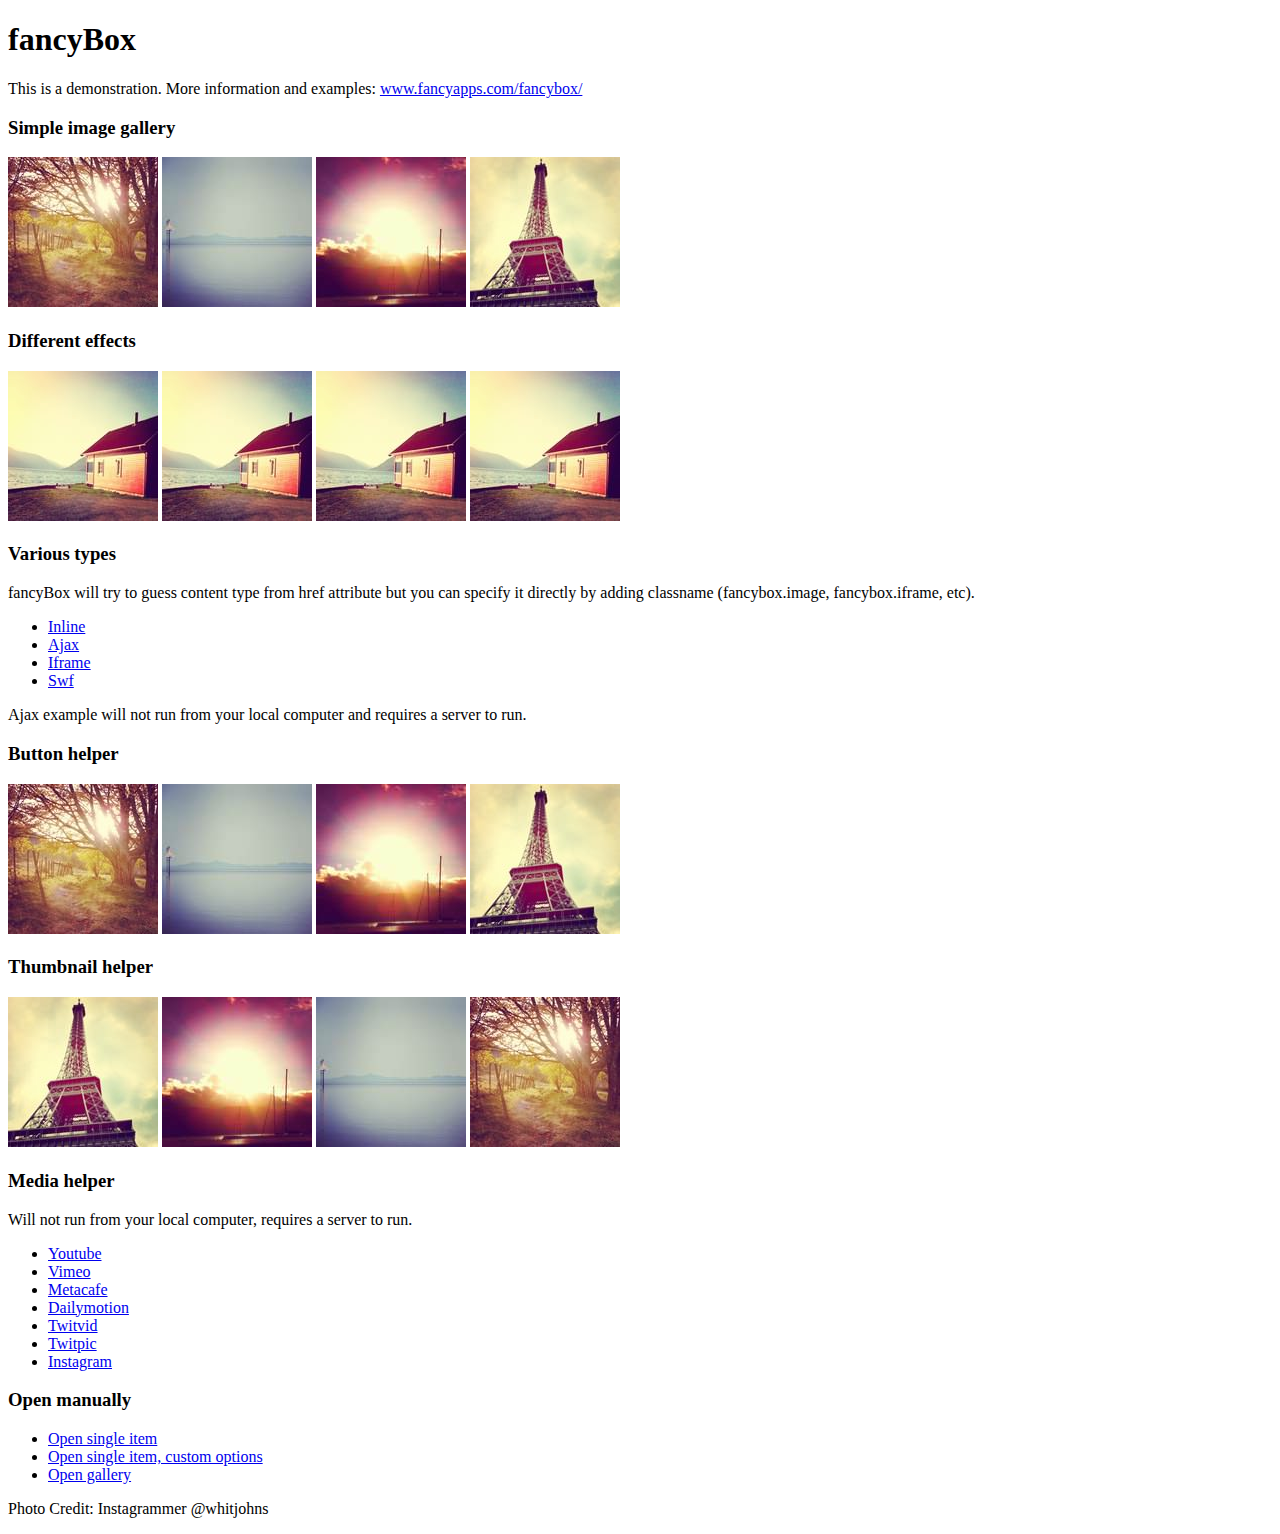
<file: js/fancybox/demo/index.html>
<!DOCTYPE html>
<html>
<head>
	<title>fancyBox - Fancy jQuery Lightbox Alternative | Demonstration</title>
	<meta http-equiv="Content-Type" content="text/html; charset=UTF-8" />

	<!-- Add jQuery library -->
	<script type="text/javascript" src="../lib/jquery-1.9.0.min.js"></script>

	<!-- Add mousewheel plugin (this is optional) -->
	<script type="text/javascript" src="../lib/jquery.mousewheel-3.0.6.pack.js"></script>

	<!-- Add fancyBox main JS and CSS files -->
	<script type="text/javascript" src="../source/jquery.fancybox.js?v=2.1.4"></script>
	<link rel="stylesheet" type="text/css" href="../source/jquery.fancybox.css?v=2.1.4" media="screen" />

	<!-- Add Button helper (this is optional) -->
	<link rel="stylesheet" type="text/css" href="../source/helpers/jquery.fancybox-buttons.css?v=1.0.5" />
	<script type="text/javascript" src="../source/helpers/jquery.fancybox-buttons.js?v=1.0.5"></script>

	<!-- Add Thumbnail helper (this is optional) -->
	<link rel="stylesheet" type="text/css" href="../source/helpers/jquery.fancybox-thumbs.css?v=1.0.7" />
	<script type="text/javascript" src="../source/helpers/jquery.fancybox-thumbs.js?v=1.0.7"></script>

	<!-- Add Media helper (this is optional) -->
	<script type="text/javascript" src="../source/helpers/jquery.fancybox-media.js?v=1.0.5"></script>

	<script type="text/javascript">
		$(document).ready(function() {
			/*
			 *  Simple image gallery. Uses default settings
			 */

			$('.fancybox').fancybox();

			/*
			 *  Different effects
			 */

			// Change title type, overlay closing speed
			$(".fancybox-effects-a").fancybox({
				helpers: {
					title : {
						type : 'outside'
					},
					overlay : {
						speedOut : 0
					}
				}
			});

			// Disable opening and closing animations, change title type
			$(".fancybox-effects-b").fancybox({
				openEffect  : 'none',
				closeEffect	: 'none',

				helpers : {
					title : {
						type : 'over'
					}
				}
			});

			// Set custom style, close if clicked, change title type and overlay color
			$(".fancybox-effects-c").fancybox({
				wrapCSS    : 'fancybox-custom',
				closeClick : true,

				openEffect : 'none',

				helpers : {
					title : {
						type : 'inside'
					},
					overlay : {
						css : {
							'background' : 'rgba(238,238,238,0.85)'
						}
					}
				}
			});

			// Remove padding, set opening and closing animations, close if clicked and disable overlay
			$(".fancybox-effects-d").fancybox({
				padding: 0,

				openEffect : 'elastic',
				openSpeed  : 150,

				closeEffect : 'elastic',
				closeSpeed  : 150,

				closeClick : true,

				helpers : {
					overlay : null
				}
			});

			/*
			 *  Button helper. Disable animations, hide close button, change title type and content
			 */

			$('.fancybox-buttons').fancybox({
				openEffect  : 'none',
				closeEffect : 'none',

				prevEffect : 'none',
				nextEffect : 'none',

				closeBtn  : false,

				helpers : {
					title : {
						type : 'inside'
					},
					buttons	: {}
				},

				afterLoad : function() {
					this.title = 'Image ' + (this.index + 1) + ' of ' + this.group.length + (this.title ? ' - ' + this.title : '');
				}
			});


			/*
			 *  Thumbnail helper. Disable animations, hide close button, arrows and slide to next gallery item if clicked
			 */

			$('.fancybox-thumbs').fancybox({
				prevEffect : 'none',
				nextEffect : 'none',

				closeBtn  : false,
				arrows    : false,
				nextClick : true,

				helpers : {
					thumbs : {
						width  : 50,
						height : 50
					}
				}
			});

			/*
			 *  Media helper. Group items, disable animations, hide arrows, enable media and button helpers.
			*/
			$('.fancybox-media')
				.attr('rel', 'media-gallery')
				.fancybox({
					openEffect : 'none',
					closeEffect : 'none',
					prevEffect : 'none',
					nextEffect : 'none',

					arrows : false,
					helpers : {
						media : {},
						buttons : {}
					}
				});

			/*
			 *  Open manually
			 */

			$("#fancybox-manual-a").click(function() {
				$.fancybox.open('1_b.jpg');
			});

			$("#fancybox-manual-b").click(function() {
				$.fancybox.open({
					href : 'iframe.html',
					type : 'iframe',
					padding : 5
				});
			});

			$("#fancybox-manual-c").click(function() {
				$.fancybox.open([
					{
						href : '1_b.jpg',
						title : 'My title'
					}, {
						href : '2_b.jpg',
						title : '2nd title'
					}, {
						href : '3_b.jpg'
					}
				], {
					helpers : {
						thumbs : {
							width: 75,
							height: 50
						}
					}
				});
			});


		});
	</script>
	<style type="text/css">
		.fancybox-custom .fancybox-skin {
			box-shadow: 0 0 50px #222;
		}
	</style>
</head>
<body>
	<h1>fancyBox</h1>

	<p>This is a demonstration. More information and examples: <a href="http://fancyapps.com/fancybox/">www.fancyapps.com/fancybox/</a></p>

	<h3>Simple image gallery</h3>
	<p>
		<a class="fancybox" href="1_b.jpg" data-fancybox-group="gallery" title="Lorem ipsum dolor sit amet"><img src="1_s.jpg" alt="" /></a>

		<a class="fancybox" href="2_b.jpg" data-fancybox-group="gallery" title="Etiam quis mi eu elit temp"><img src="2_s.jpg" alt="" /></a>

		<a class="fancybox" href="3_b.jpg" data-fancybox-group="gallery" title="Cras neque mi, semper leon"><img src="3_s.jpg" alt="" /></a>

		<a class="fancybox" href="4_b.jpg" data-fancybox-group="gallery" title="Sed vel sapien vel sem uno"><img src="4_s.jpg" alt="" /></a>
	</p>

	<h3>Different effects</h3>
	<p>
		<a class="fancybox-effects-a" href="5_b.jpg" title="Lorem ipsum dolor sit amet, consectetur adipiscing elit"><img src="5_s.jpg" alt="" /></a>

		<a class="fancybox-effects-b" href="5_b.jpg" title="Lorem ipsum dolor sit amet, consectetur adipiscing elit"><img src="5_s.jpg" alt="" /></a>

		<a class="fancybox-effects-c" href="5_b.jpg" title="Lorem ipsum dolor sit amet, consectetur adipiscing elit"><img src="5_s.jpg" alt="" /></a>

		<a class="fancybox-effects-d" href="5_b.jpg" title="Lorem ipsum dolor sit amet, consectetur adipiscing elit"><img src="5_s.jpg" alt="" /></a>
	</p>

	<h3>Various types</h3>
	<p>
		fancyBox will try to guess content type from href attribute but you can specify it directly by adding classname (fancybox.image, fancybox.iframe, etc).
	</p>
	<ul>
		<li><a class="fancybox" href="#inline1" title="Lorem ipsum dolor sit amet">Inline</a></li>
		<li><a class="fancybox fancybox.ajax" href="ajax.txt">Ajax</a></li>
		<li><a class="fancybox fancybox.iframe" href="iframe.html">Iframe</a></li>
		<li><a class="fancybox" href="http://www.adobe.com/jp/events/cs3_web_edition_tour/swfs/perform.swf">Swf</a></li>
	</ul>

	<div id="inline1" style="width:400px;display: none;">
		<h3>Etiam quis mi eu elit</h3>
		<p>
			Lorem ipsum dolor sit amet, consectetur adipiscing elit. Etiam quis mi eu elit tempor facilisis id et neque. Nulla sit amet sem sapien. Vestibulum imperdiet porta ante ac ornare. Nulla et lorem eu nibh adipiscing ultricies nec at lacus. Cras laoreet ultricies sem, at blandit mi eleifend aliquam. Nunc enim ipsum, vehicula non pretium varius, cursus ac tortor. Vivamus fringilla congue laoreet. Quisque ultrices sodales orci, quis rhoncus justo auctor in. Phasellus dui eros, bibendum eu feugiat ornare, faucibus eu mi. Nunc aliquet tempus sem, id aliquam diam varius ac. Maecenas nisl nunc, molestie vitae eleifend vel, iaculis sed magna. Aenean tempus lacus vitae orci posuere porttitor eget non felis. Donec lectus elit, aliquam nec eleifend sit amet, vestibulum sed nunc.
		</p>
	</div>

	<p>
		Ajax example will not run from your local computer and requires a server to run.
	</p>

	<h3>Button helper</h3>
	<p>
		<a class="fancybox-buttons" data-fancybox-group="button" href="1_b.jpg"><img src="1_s.jpg" alt="" /></a>

		<a class="fancybox-buttons" data-fancybox-group="button" href="2_b.jpg"><img src="2_s.jpg" alt="" /></a>

		<a class="fancybox-buttons" data-fancybox-group="button" href="3_b.jpg"><img src="3_s.jpg" alt="" /></a>

		<a class="fancybox-buttons" data-fancybox-group="button" href="4_b.jpg"><img src="4_s.jpg" alt="" /></a>
	</p>

	<h3>Thumbnail helper</h3>
	<p>
		<a class="fancybox-thumbs" data-fancybox-group="thumb" href="4_b.jpg"><img src="4_s.jpg" alt="" /></a>

		<a class="fancybox-thumbs" data-fancybox-group="thumb" href="3_b.jpg"><img src="3_s.jpg" alt="" /></a>

		<a class="fancybox-thumbs" data-fancybox-group="thumb" href="2_b.jpg"><img src="2_s.jpg" alt="" /></a>

		<a class="fancybox-thumbs" data-fancybox-group="thumb" href="1_b.jpg"><img src="1_s.jpg" alt="" /></a>
	</p>

	<h3>Media helper</h3>
	<p>
		Will not run from your local computer, requires a server to run.
	</p>

	<ul>
		<li><a class="fancybox-media" href="http://www.youtube.com/watch?v=opj24KnzrWo">Youtube</a></li>
		<li><a class="fancybox-media" href="http://vimeo.com/25634903">Vimeo</a></li>
		<li><a class="fancybox-media" href="http://www.metacafe.com/watch/7635964/">Metacafe</a></li>
		<li><a class="fancybox-media" href="http://www.dailymotion.com/video/xoeylt_electric-guest-this-head-i-hold_music">Dailymotion</a></li>
		<li><a class="fancybox-media" href="http://twitvid.com/QY7MD">Twitvid</a></li>
		<li><a class="fancybox-media" href="http://twitpic.com/7p93st">Twitpic</a></li>
		<li><a class="fancybox-media" href="http://instagr.am/p/IejkuUGxQn">Instagram</a></li>
	</ul>

	<h3>Open manually</h3>
	<ul>
		<li><a id="fancybox-manual-a" href="javascript:;">Open single item</a></li>
		<li><a id="fancybox-manual-b" href="javascript:;">Open single item, custom options</a></li>
		<li><a id="fancybox-manual-c" href="javascript:;">Open gallery</a></li>
	</ul>

	<p>
		Photo Credit: Instagrammer @whitjohns
	</p>
</body>
</html>
</file>
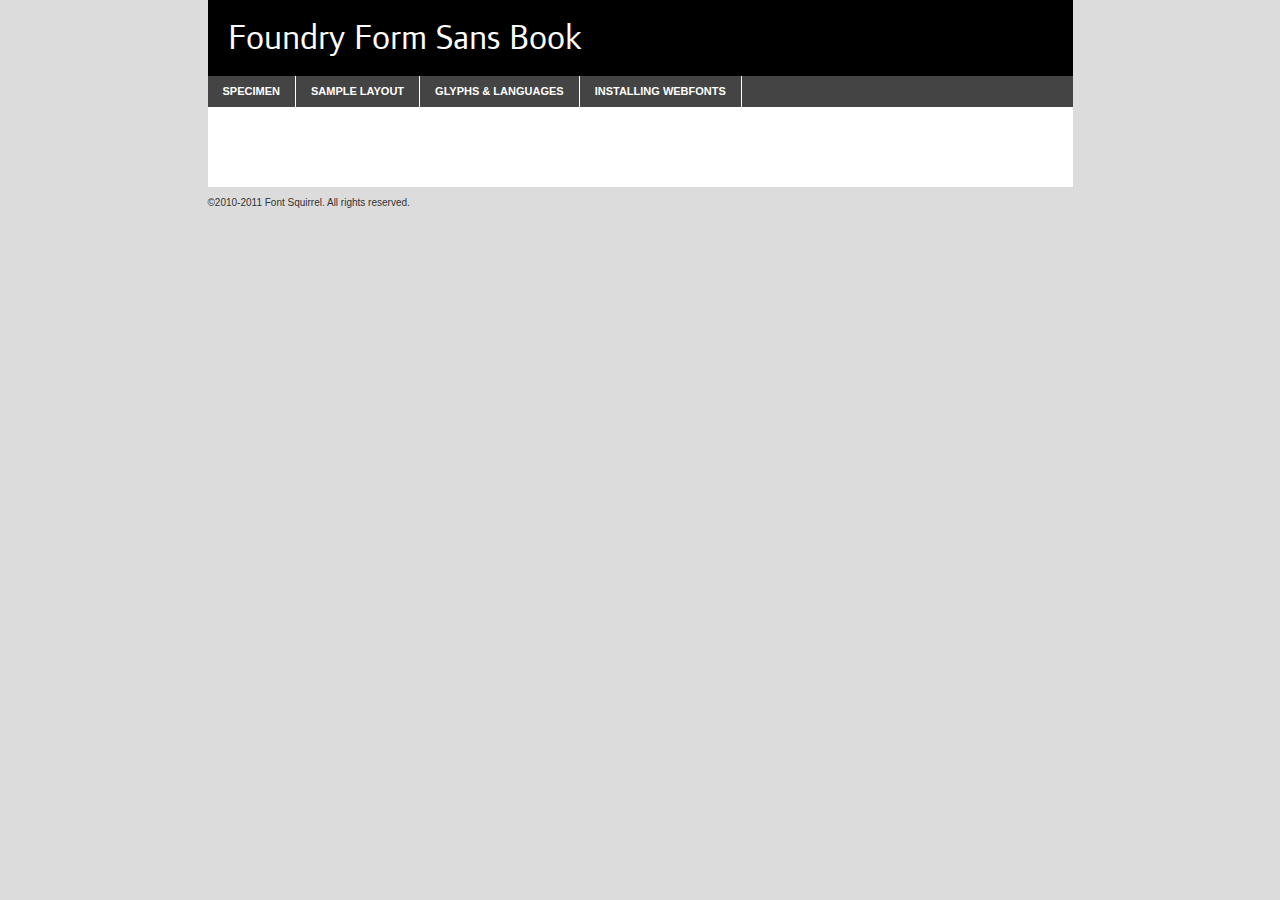
<file: fonts/fofrsabk-demo.html>
<!DOCTYPE html PUBLIC "-//W3C//DTD XHTML 1.0 Transitional//EN"
	"http://www.w3.org/TR/xhtml1/DTD/xhtml1-transitional.dtd">

<html xmlns="http://www.w3.org/1999/xhtml" xml:lang="en" lang="en">
<head>
	<meta http-equiv="Content-Type" content="text/html; charset=utf-8" />
	<script src="http://ajax.googleapis.com/ajax/libs/jquery/1.7.2/jquery.min.js" type="text/javascript" charset="utf-8"></script>
	<script src="specimen_files/easytabs.js" type="text/javascript" charset="utf-8"></script>
	<link rel="stylesheet" href="specimen_files/specimen_stylesheet.css" type="text/css" charset="utf-8" />
	<link rel="stylesheet" href="stylesheet.css" type="text/css" charset="utf-8" />

	<style type="text/css">
					body{
				font-family: 'foundry_form_sans_bookbook';
							}
		</style>

	<title>Foundry Form Sans Book Specimen</title>
	
	
	<script type="text/javascript" charset="utf-8">
		$(document).ready(function() {
			$('#container').easyTabs({defaultContent:1});
		});
	</script>
</head>

<body>
<div id="container">
	<div id="header">
		Foundry Form Sans Book	</div>
	<ul class="tabs">
		<li><a href="#specimen">Specimen</a></li>
		<li><a href="#layout">Sample Layout</a></li>
				<li><a href="#glyphs">Glyphs &amp; Languages</a></li>
		<li><a href="#installing">Installing Webfonts</a></li>
		
	</ul>
	
	<div id="main_content">

		
			<div id="specimen">
		
				<div class="section">
					<div class="grid12 firstcol">
						<div class="huge">AaBb</div>
					</div>
				</div>
		
				<div class="section">
					<div class="glyph_range">A&#x200B;B&#x200b;C&#x200b;D&#x200b;E&#x200b;F&#x200b;G&#x200b;H&#x200b;I&#x200b;J&#x200b;K&#x200b;L&#x200b;M&#x200b;N&#x200b;O&#x200b;P&#x200b;Q&#x200b;R&#x200b;S&#x200b;T&#x200b;U&#x200b;V&#x200b;W&#x200b;X&#x200b;Y&#x200b;Z&#x200b;a&#x200b;b&#x200b;c&#x200b;d&#x200b;e&#x200b;f&#x200b;g&#x200b;h&#x200b;i&#x200b;j&#x200b;k&#x200b;l&#x200b;m&#x200b;n&#x200b;o&#x200b;p&#x200b;q&#x200b;r&#x200b;s&#x200b;t&#x200b;u&#x200b;v&#x200b;w&#x200b;x&#x200b;y&#x200b;z&#x200b;1&#x200b;2&#x200b;3&#x200b;4&#x200b;5&#x200b;6&#x200b;7&#x200b;8&#x200b;9&#x200b;0&#x200b;&amp;&#x200b;.&#x200b;,&#x200b;?&#x200b;!&#x200b;&#64;&#x200b;(&#x200b;)&#x200b;#&#x200b;$&#x200b;%&#x200b;*&#x200b;+&#x200b;-&#x200b;=&#x200b;:&#x200b;;</div>
				</div>
				<div class="section">
					<div class="grid12 firstcol">
						<table class="sample_table">
							<tr><td>10</td><td class="size10">abcdefghijklmnopqrstuvwxyzABCDEFGHIJKLMNOPQRSTUVWXYZ0123456789abcdefghijklmnopqrstuvwxyzABCDEFGHIJKLMNOPQRSTUVWXYZ0123456789abcdefghijklmnopqrstuvwxyzABCDEFGHIJKLMNOPQRSTUVWXYZ</td></tr>
							<tr><td>11</td><td class="size11">abcdefghijklmnopqrstuvwxyzABCDEFGHIJKLMNOPQRSTUVWXYZ0123456789abcdefghijklmnopqrstuvwxyzABCDEFGHIJKLMNOPQRSTUVWXYZ0123456789abcdefghijklmnopqrstuvwxyzABCDEFGHIJKLMNOPQRSTUVWXYZ</td></tr>
							<tr><td>12</td><td class="size12">abcdefghijklmnopqrstuvwxyzABCDEFGHIJKLMNOPQRSTUVWXYZ0123456789abcdefghijklmnopqrstuvwxyzABCDEFGHIJKLMNOPQRSTUVWXYZ0123456789abcdefghijklmnopqrstuvwxyzABCDEFGHIJKLMNOPQRSTUVWXYZ</td></tr>
							<tr><td>13</td><td class="size13">abcdefghijklmnopqrstuvwxyzABCDEFGHIJKLMNOPQRSTUVWXYZ0123456789abcdefghijklmnopqrstuvwxyzABCDEFGHIJKLMNOPQRSTUVWXYZ0123456789abcdefghijklmnopqrstuvwxyzABCDEFGHIJKLMNOPQRSTUVWXYZ</td></tr>
							<tr><td>14</td><td class="size14">abcdefghijklmnopqrstuvwxyzABCDEFGHIJKLMNOPQRSTUVWXYZ0123456789abcdefghijklmnopqrstuvwxyzABCDEFGHIJKLMNOPQRSTUVWXYZ0123456789abcdefghijklmnopqrstuvwxyzABCDEFGHIJKLMNOPQRSTUVWXYZ</td></tr>
							<tr><td>16</td><td class="size16">abcdefghijklmnopqrstuvwxyzABCDEFGHIJKLMNOPQRSTUVWXYZ0123456789abcdefghijklmnopqrstuvwxyzABCDEFGHIJKLMNOPQRSTUVWXYZ</td></tr>
							<tr><td>18</td><td class="size18">abcdefghijklmnopqrstuvwxyzABCDEFGHIJKLMNOPQRSTUVWXYZ0123456789abcdefghijklmnopqrstuvwxyzABCDEFGHIJKLMNOPQRSTUVWXYZ</td></tr>
							<tr><td>20</td><td class="size20">abcdefghijklmnopqrstuvwxyzABCDEFGHIJKLMNOPQRSTUVWXYZ0123456789abcdefghijklmnopqrstuvwxyzABCDEFGHIJKLMNOPQRSTUVWXYZ</td></tr>
							<tr><td>24</td><td class="size24">abcdefghijklmnopqrstuvwxyzABCDEFGHIJKLMNOPQRSTUVWXYZ0123456789abcdefghijklmnopqrstuvwxyzABCDEFGHIJKLMNOPQRSTUVWXYZ</td></tr>
							<tr><td>30</td><td class="size30">abcdefghijklmnopqrstuvwxyzABCDEFGHIJKLMNOPQRSTUVWXYZ0123456789abcdefghijklmnopqrstuvwxyzABCDEFGHIJKLMNOPQRSTUVWXYZ</td></tr>
							<tr><td>36</td><td class="size36">abcdefghijklmnopqrstuvwxyzABCDEFGHIJKLMNOPQRSTUVWXYZ0123456789abcdefghijklmnopqrstuvwxyzABCDEFGHIJKLMNOPQRSTUVWXYZ</td></tr>
							<tr><td>48</td><td class="size48">abcdefghijklmnopqrstuvwxyzABCDEFGHIJKLMNOPQRSTUVWXYZ0123456789abcdefghijklmnopqrstuvwxyzABCDEFGHIJKLMNOPQRSTUVWXYZ</td></tr>
							<tr><td>60</td><td class="size60">abcdefghijklmnopqrstuvwxyzABCDEFGHIJKLMNOPQRSTUVWXYZ0123456789abcdefghijklmnopqrstuvwxyzABCDEFGHIJKLMNOPQRSTUVWXYZ</td></tr>
							<tr><td>72</td><td class="size72">abcdefghijklmnopqrstuvwxyzABCDEFGHIJKLMNOPQRSTUVWXYZ0123456789abcdefghijklmnopqrstuvwxyzABCDEFGHIJKLMNOPQRSTUVWXYZ</td></tr>
							<tr><td>90</td><td class="size90">abcdefghijklmnopqrstuvwxyzABCDEFGHIJKLMNOPQRSTUVWXYZ0123456789abcdefghijklmnopqrstuvwxyzABCDEFGHIJKLMNOPQRSTUVWXYZ</td></tr>
						</table>
				
					</div>
			
				</div>
		
		
		
								<div class="section" id="bodycomparison">


										<div id="xheight">
				<div class="fontbody">&#xE000;&#xE000;&#xE000;&#xE000;&#xE000;&#xE000;&#xE000;&#xE000;&#xE000;&#xE000;&#xE000;&#xE000;&#xE000;&#xE000;&#xE000;&#xE000;&#xE000;&#xE000;&#xE000;&#xE000;&#xE000;&#xE000;&#xE000;&#xE000;&#xE000;&#xE000;&#xE000;&#xE000;&#xE000;&#xE000;&#xE000;&#xE000;&#xE000;&#xE000;&#xE000;&#xE000;&#xE000;&#xE000;&#xE000;&#xE000;&#xE000;&#xE000;&#xE000;&#xE000;&#xE000;&#xE000;&#xE000;&#xE000;&#xE000;&#xE000;&#xE000;&#xE000;&#xE000;&#xE000;&#xE000;&#xE000;&#xE000;&#xE000;&#xE000;&#xE000;&#xE000;&#xE000;&#xE000;&#xE000;&#xE000;&#xE000;&#xE000;&#xE000;&#xE000;&#xE000;&#xE000;&#xE000;&#xE000;&#xE000;&#xE000;&#xE000;&#xE000;&#xE000;&#xE000;&#xE000;&#xE000;&#xE000;&#xE000;&#xE000;&#xE000;&#xE000;&#xE000;&#xE000;&#xE000;&#xE000;&#xE000;&#xE000;&#xE000;&#xE000;&#xE000;&#xE000;&#xE000;&#xE000;&#xE000;body</div><div class="arialbody">body</div><div class="verdanabody">body</div><div class="georgiabody">body</div></div>
										<div class="fontbody" style="z-index:1">
											body<span>Foundry Form Sans Book</span>
										</div>
										<div class="arialbody" style="z-index:1">
											body<span>Arial</span>
										</div>
										<div class="verdanabody" style="z-index:1">
											body<span>Verdana</span>
										</div>
										<div class="georgiabody" style="z-index:1">
											body<span>Georgia</span>
										</div>



								</div>
		
		
				<div class="section psample psample_row1" id="">
					
					<div class="grid2 firstcol">
						<p class="size10"><span>10.</span>Aenean lacinia bibendum nulla sed consectetur. Fusce dapibus, tellus ac cursus commodo, tortor mauris condimentum nibh, ut fermentum massa justo sit amet risus. Nullam id dolor id nibh ultricies vehicula ut id elit. Cum sociis natoque penatibus et magnis dis parturient montes, nascetur ridiculus mus. Nulla vitae elit libero, a pharetra augue.</p>
			
					</div>
					<div class="grid3">
						<p class="size11"><span>11.</span>Aenean lacinia bibendum nulla sed consectetur. Fusce dapibus, tellus ac cursus commodo, tortor mauris condimentum nibh, ut fermentum massa justo sit amet risus. Nullam id dolor id nibh ultricies vehicula ut id elit. Cum sociis natoque penatibus et magnis dis parturient montes, nascetur ridiculus mus. Nulla vitae elit libero, a pharetra augue.</p>
			
					</div>
					<div class="grid3">
						<p class="size12"><span>12.</span>Aenean lacinia bibendum nulla sed consectetur. Fusce dapibus, tellus ac cursus commodo, tortor mauris condimentum nibh, ut fermentum massa justo sit amet risus. Nullam id dolor id nibh ultricies vehicula ut id elit. Cum sociis natoque penatibus et magnis dis parturient montes, nascetur ridiculus mus. Nulla vitae elit libero, a pharetra augue.</p>
			
					</div>
					<div class="grid4">
						<p class="size13"><span>13.</span>Aenean lacinia bibendum nulla sed consectetur. Fusce dapibus, tellus ac cursus commodo, tortor mauris condimentum nibh, ut fermentum massa justo sit amet risus. Nullam id dolor id nibh ultricies vehicula ut id elit. Cum sociis natoque penatibus et magnis dis parturient montes, nascetur ridiculus mus. Nulla vitae elit libero, a pharetra augue.</p>
			
					</div>
					<div class="white_blend"></div>
					
				</div>
				<div class="section psample psample_row2" id="">
					<div class="grid3 firstcol">
						<p class="size14"><span>14.</span>Aenean lacinia bibendum nulla sed consectetur. Fusce dapibus, tellus ac cursus commodo, tortor mauris condimentum nibh, ut fermentum massa justo sit amet risus. Nullam id dolor id nibh ultricies vehicula ut id elit. Cum sociis natoque penatibus et magnis dis parturient montes, nascetur ridiculus mus. Nulla vitae elit libero, a pharetra augue.</p>
			
					</div>
					<div class="grid4">
						<p class="size16"><span>16.</span>Aenean lacinia bibendum nulla sed consectetur. Fusce dapibus, tellus ac cursus commodo, tortor mauris condimentum nibh, ut fermentum massa justo sit amet risus. Nullam id dolor id nibh ultricies vehicula ut id elit. Cum sociis natoque penatibus et magnis dis parturient montes, nascetur ridiculus mus. Nulla vitae elit libero, a pharetra augue.</p>
			
					</div>
					<div class="grid5">
						<p class="size18"><span>18.</span>Aenean lacinia bibendum nulla sed consectetur. Fusce dapibus, tellus ac cursus commodo, tortor mauris condimentum nibh, ut fermentum massa justo sit amet risus. Nullam id dolor id nibh ultricies vehicula ut id elit. Cum sociis natoque penatibus et magnis dis parturient montes, nascetur ridiculus mus. Nulla vitae elit libero, a pharetra augue.</p>
			
					</div>

					<div class="white_blend"></div>

				</div>
				
				<div class="section psample psample_row3" id="">
					<div class="grid5 firstcol">
						<p class="size20"><span>20.</span>Aenean lacinia bibendum nulla sed consectetur. Fusce dapibus, tellus ac cursus commodo, tortor mauris condimentum nibh, ut fermentum massa justo sit amet risus. Nullam id dolor id nibh ultricies vehicula ut id elit. Cum sociis natoque penatibus et magnis dis parturient montes, nascetur ridiculus mus. Nulla vitae elit libero, a pharetra augue.</p>
					</div>
					<div class="grid7">
						<p class="size24"><span>24.</span>Aenean lacinia bibendum nulla sed consectetur. Fusce dapibus, tellus ac cursus commodo, tortor mauris condimentum nibh, ut fermentum massa justo sit amet risus. Nullam id dolor id nibh ultricies vehicula ut id elit. Cum sociis natoque penatibus et magnis dis parturient montes, nascetur ridiculus mus. Nulla vitae elit libero, a pharetra augue.</p>
					</div>
					
					<div class="white_blend"></div>
					
				</div>
				
				<div class="section psample psample_row4" id="">
					<div class="grid12 firstcol">
						<p class="size30"><span>30.</span>Aenean lacinia bibendum nulla sed consectetur. Fusce dapibus, tellus ac cursus commodo, tortor mauris condimentum nibh, ut fermentum massa justo sit amet risus. Nullam id dolor id nibh ultricies vehicula ut id elit. Cum sociis natoque penatibus et magnis dis parturient montes, nascetur ridiculus mus. Nulla vitae elit libero, a pharetra augue.</p>
					</div>
					<div class="white_blend"></div>
					
				</div>
				
				
				
				<div class="section psample psample_row1 fullreverse">
					<div class="grid2 firstcol">
						<p class="size10"><span>10.</span>Aenean lacinia bibendum nulla sed consectetur. Fusce dapibus, tellus ac cursus commodo, tortor mauris condimentum nibh, ut fermentum massa justo sit amet risus. Nullam id dolor id nibh ultricies vehicula ut id elit. Cum sociis natoque penatibus et magnis dis parturient montes, nascetur ridiculus mus. Nulla vitae elit libero, a pharetra augue.</p>
			
					</div>
					<div class="grid3">
						<p class="size11"><span>11.</span>Aenean lacinia bibendum nulla sed consectetur. Fusce dapibus, tellus ac cursus commodo, tortor mauris condimentum nibh, ut fermentum massa justo sit amet risus. Nullam id dolor id nibh ultricies vehicula ut id elit. Cum sociis natoque penatibus et magnis dis parturient montes, nascetur ridiculus mus. Nulla vitae elit libero, a pharetra augue.</p>
			
					</div>
					<div class="grid3">
						<p class="size12"><span>12.</span>Aenean lacinia bibendum nulla sed consectetur. Fusce dapibus, tellus ac cursus commodo, tortor mauris condimentum nibh, ut fermentum massa justo sit amet risus. Nullam id dolor id nibh ultricies vehicula ut id elit. Cum sociis natoque penatibus et magnis dis parturient montes, nascetur ridiculus mus. Nulla vitae elit libero, a pharetra augue.</p>
			
					</div>
					<div class="grid4">
						<p class="size13"><span>13.</span>Aenean lacinia bibendum nulla sed consectetur. Fusce dapibus, tellus ac cursus commodo, tortor mauris condimentum nibh, ut fermentum massa justo sit amet risus. Nullam id dolor id nibh ultricies vehicula ut id elit. Cum sociis natoque penatibus et magnis dis parturient montes, nascetur ridiculus mus. Nulla vitae elit libero, a pharetra augue.</p>
			
					</div>
					<div class="black_blend"></div>
					
				</div>
				
				<div class="section psample psample_row2 fullreverse">
					<div class="grid3 firstcol">
						<p class="size14"><span>14.</span>Aenean lacinia bibendum nulla sed consectetur. Fusce dapibus, tellus ac cursus commodo, tortor mauris condimentum nibh, ut fermentum massa justo sit amet risus. Nullam id dolor id nibh ultricies vehicula ut id elit. Cum sociis natoque penatibus et magnis dis parturient montes, nascetur ridiculus mus. Nulla vitae elit libero, a pharetra augue.</p>
			
					</div>
					<div class="grid4">
						<p class="size16"><span>16.</span>Aenean lacinia bibendum nulla sed consectetur. Fusce dapibus, tellus ac cursus commodo, tortor mauris condimentum nibh, ut fermentum massa justo sit amet risus. Nullam id dolor id nibh ultricies vehicula ut id elit. Cum sociis natoque penatibus et magnis dis parturient montes, nascetur ridiculus mus. Nulla vitae elit libero, a pharetra augue.</p>
			
					</div>
					<div class="grid5">
						<p class="size18"><span>18.</span>Aenean lacinia bibendum nulla sed consectetur. Fusce dapibus, tellus ac cursus commodo, tortor mauris condimentum nibh, ut fermentum massa justo sit amet risus. Nullam id dolor id nibh ultricies vehicula ut id elit. Cum sociis natoque penatibus et magnis dis parturient montes, nascetur ridiculus mus. Nulla vitae elit libero, a pharetra augue.</p>
			
					</div>
					<div class="black_blend"></div>

				</div>
				
				<div class="section psample fullreverse psample_row3" id="">
					<div class="grid5 firstcol">
						<p class="size20"><span>20.</span>Aenean lacinia bibendum nulla sed consectetur. Fusce dapibus, tellus ac cursus commodo, tortor mauris condimentum nibh, ut fermentum massa justo sit amet risus. Nullam id dolor id nibh ultricies vehicula ut id elit. Cum sociis natoque penatibus et magnis dis parturient montes, nascetur ridiculus mus. Nulla vitae elit libero, a pharetra augue.</p>
					</div>
					<div class="grid7">
						<p class="size24"><span>24.</span>Aenean lacinia bibendum nulla sed consectetur. Fusce dapibus, tellus ac cursus commodo, tortor mauris condimentum nibh, ut fermentum massa justo sit amet risus. Nullam id dolor id nibh ultricies vehicula ut id elit. Cum sociis natoque penatibus et magnis dis parturient montes, nascetur ridiculus mus. Nulla vitae elit libero, a pharetra augue.</p>
					</div>
					
					<div class="black_blend"></div>
					
				</div>
				
				<div class="section psample fullreverse psample_row4" id="" style="border-bottom: 20px #000 solid;">
					<div class="grid12 firstcol">
						<p class="size30"><span>30.</span>Aenean lacinia bibendum nulla sed consectetur. Fusce dapibus, tellus ac cursus commodo, tortor mauris condimentum nibh, ut fermentum massa justo sit amet risus. Nullam id dolor id nibh ultricies vehicula ut id elit. Cum sociis natoque penatibus et magnis dis parturient montes, nascetur ridiculus mus. Nulla vitae elit libero, a pharetra augue.</p>
					</div>
					<div class="black_blend"></div>
					
				</div>
				
				
				
				
			</div>
			
			<div id="layout">
				
				<div class="section">
					
					<div class="grid12 firstcol">
						<h1>Lorem Ipsum Dolor</h1>
						<h2>Etiam porta sem malesuada magna mollis euismod</h2>
						
						<p class="byline">By <a href="#link">Aenean Lacinia</a></p>
					</div>
				</div>
				<div class="section">
					<div class="grid8 firstcol">
						<p class="large">Donec sed odio dui. Morbi leo risus, porta ac consectetur ac, vestibulum at eros. Fusce dapibus, tellus ac cursus commodo, tortor mauris condimentum nibh, ut fermentum massa justo sit amet risus. </p>

						
						<h3>Pellentesque ornare sem</h3>

						<p>Maecenas sed diam eget risus varius blandit sit amet non magna. Maecenas faucibus mollis interdum. Donec ullamcorper nulla non metus auctor fringilla. Nullam id dolor id nibh ultricies vehicula ut id elit. Nullam id dolor id nibh ultricies vehicula ut id elit. </p>

						<p>Aenean eu leo quam. Pellentesque ornare sem lacinia quam venenatis vestibulum. Lorem ipsum dolor sit amet, consectetur adipiscing elit. Cum sociis natoque penatibus et magnis dis parturient montes, nascetur ridiculus mus. </p>

						<p>Nulla vitae elit libero, a pharetra augue. Praesent commodo cursus magna, vel scelerisque nisl consectetur et. Aenean lacinia bibendum nulla sed consectetur. </p>

						<p>Nullam quis risus eget urna mollis ornare vel eu leo. Nullam quis risus eget urna mollis ornare vel eu leo. Maecenas sed diam eget risus varius blandit sit amet non magna. Donec ullamcorper nulla non metus auctor fringilla. </p>

						<h3>Cras mattis consectetur</h3>

						<p>Aenean eu leo quam. Pellentesque ornare sem lacinia quam venenatis vestibulum. Aenean lacinia bibendum nulla sed consectetur. Integer posuere erat a ante venenatis dapibus posuere velit aliquet. Cras mattis consectetur purus sit amet fermentum. </p>

						<p>Nullam id dolor id nibh ultricies vehicula ut id elit. Nullam quis risus eget urna mollis ornare vel eu leo. Cras mattis consectetur purus sit amet fermentum.</p>
					</div>
					
					<div class="grid4 sidebar">
						
						<div class="box reverse">
							<p class="last">Nullam quis risus eget urna mollis ornare vel eu leo. Donec ullamcorper nulla non metus auctor fringilla. Cras mattis consectetur purus sit amet fermentum. Sed posuere consectetur est at lobortis. Lorem ipsum dolor sit amet, consectetur adipiscing elit. </p>
						</div>
						
						<p class="caption">Maecenas sed diam eget risus varius.</p>

						<p>Vestibulum id ligula porta felis euismod semper. Integer posuere erat a ante venenatis dapibus posuere velit aliquet. Vestibulum id ligula porta felis euismod semper. Sed posuere consectetur est at lobortis. Maecenas sed diam eget risus varius blandit sit amet non magna. Fusce dapibus, tellus ac cursus commodo, tortor mauris condimentum nibh, ut fermentum massa justo sit amet risus. </p>

					

						<p>Duis mollis, est non commodo luctus, nisi erat porttitor ligula, eget lacinia odio sem nec elit. Aenean lacinia bibendum nulla sed consectetur. Vivamus sagittis lacus vel augue laoreet rutrum faucibus dolor auctor. Aenean lacinia bibendum nulla sed consectetur. Nullam quis risus eget urna mollis ornare vel eu leo. </p>

						<p>Praesent commodo cursus magna, vel scelerisque nisl consectetur et. Donec ullamcorper nulla non metus auctor fringilla. Maecenas faucibus mollis interdum. Fusce dapibus, tellus ac cursus commodo, tortor mauris condimentum nibh, ut fermentum massa justo sit amet risus. </p>

					</div>
				</div>
				
			</div>


			



		<div id="glyphs">
			<div class="section">
				<div class="grid12 firstcol">
			
				<h1>Language Support</h1>
				<p>The subset of Foundry Form Sans Book in this kit supports the following languages:<br />
			
					Albanian, Danish, Dutch, English, Faroese, French, German, Icelandic, Italian, Malagasy, Norwegian, Portuguese, Spanish, Swedish				</p>
				<h1>Glyph Chart</h1>
				<p>The subset of Foundry Form Sans Book in this kit includes all the glyphs listed below. Unicode entities are included above each glyph to help you insert individual characters into your layout.</p>
				<div id="glyph_chart">
			
																														 <div><p>&amp;#13;</p>&#13;</div>
																				 <div><p>&amp;#32;</p>&#32;</div>
																				 <div><p>&amp;#33;</p>&#33;</div>
																				 <div><p>&amp;#34;</p>&#34;</div>
																				 <div><p>&amp;#35;</p>&#35;</div>
																				 <div><p>&amp;#36;</p>&#36;</div>
																				 <div><p>&amp;#37;</p>&#37;</div>
																				 <div><p>&amp;#38;</p>&#38;</div>
																				 <div><p>&amp;#39;</p>&#39;</div>
																				 <div><p>&amp;#40;</p>&#40;</div>
																				 <div><p>&amp;#41;</p>&#41;</div>
																				 <div><p>&amp;#42;</p>&#42;</div>
																				 <div><p>&amp;#43;</p>&#43;</div>
																				 <div><p>&amp;#44;</p>&#44;</div>
																				 <div><p>&amp;#45;</p>&#45;</div>
																				 <div><p>&amp;#46;</p>&#46;</div>
																				 <div><p>&amp;#47;</p>&#47;</div>
																				 <div><p>&amp;#48;</p>&#48;</div>
																				 <div><p>&amp;#49;</p>&#49;</div>
																				 <div><p>&amp;#50;</p>&#50;</div>
																				 <div><p>&amp;#51;</p>&#51;</div>
																				 <div><p>&amp;#52;</p>&#52;</div>
																				 <div><p>&amp;#53;</p>&#53;</div>
																				 <div><p>&amp;#54;</p>&#54;</div>
																				 <div><p>&amp;#55;</p>&#55;</div>
																				 <div><p>&amp;#56;</p>&#56;</div>
																				 <div><p>&amp;#57;</p>&#57;</div>
																				 <div><p>&amp;#58;</p>&#58;</div>
																				 <div><p>&amp;#59;</p>&#59;</div>
																				 <div><p>&amp;#60;</p>&#60;</div>
																				 <div><p>&amp;#61;</p>&#61;</div>
																				 <div><p>&amp;#62;</p>&#62;</div>
																				 <div><p>&amp;#63;</p>&#63;</div>
																				 <div><p>&amp;#64;</p>&#64;</div>
																				 <div><p>&amp;#65;</p>&#65;</div>
																				 <div><p>&amp;#66;</p>&#66;</div>
																				 <div><p>&amp;#67;</p>&#67;</div>
																				 <div><p>&amp;#68;</p>&#68;</div>
																				 <div><p>&amp;#69;</p>&#69;</div>
																				 <div><p>&amp;#70;</p>&#70;</div>
																				 <div><p>&amp;#71;</p>&#71;</div>
																				 <div><p>&amp;#72;</p>&#72;</div>
																				 <div><p>&amp;#73;</p>&#73;</div>
																				 <div><p>&amp;#74;</p>&#74;</div>
																				 <div><p>&amp;#75;</p>&#75;</div>
																				 <div><p>&amp;#76;</p>&#76;</div>
																				 <div><p>&amp;#77;</p>&#77;</div>
																				 <div><p>&amp;#78;</p>&#78;</div>
																				 <div><p>&amp;#79;</p>&#79;</div>
																				 <div><p>&amp;#80;</p>&#80;</div>
																				 <div><p>&amp;#81;</p>&#81;</div>
																				 <div><p>&amp;#82;</p>&#82;</div>
																				 <div><p>&amp;#83;</p>&#83;</div>
																				 <div><p>&amp;#84;</p>&#84;</div>
																				 <div><p>&amp;#85;</p>&#85;</div>
																				 <div><p>&amp;#86;</p>&#86;</div>
																				 <div><p>&amp;#87;</p>&#87;</div>
																				 <div><p>&amp;#88;</p>&#88;</div>
																				 <div><p>&amp;#89;</p>&#89;</div>
																				 <div><p>&amp;#90;</p>&#90;</div>
																				 <div><p>&amp;#91;</p>&#91;</div>
																				 <div><p>&amp;#92;</p>&#92;</div>
																				 <div><p>&amp;#93;</p>&#93;</div>
																				 <div><p>&amp;#94;</p>&#94;</div>
																				 <div><p>&amp;#95;</p>&#95;</div>
																				 <div><p>&amp;#96;</p>&#96;</div>
																				 <div><p>&amp;#97;</p>&#97;</div>
																				 <div><p>&amp;#98;</p>&#98;</div>
																				 <div><p>&amp;#99;</p>&#99;</div>
																				 <div><p>&amp;#100;</p>&#100;</div>
																				 <div><p>&amp;#101;</p>&#101;</div>
																				 <div><p>&amp;#102;</p>&#102;</div>
																				 <div><p>&amp;#103;</p>&#103;</div>
																				 <div><p>&amp;#104;</p>&#104;</div>
																				 <div><p>&amp;#105;</p>&#105;</div>
																				 <div><p>&amp;#106;</p>&#106;</div>
																				 <div><p>&amp;#107;</p>&#107;</div>
																				 <div><p>&amp;#108;</p>&#108;</div>
																				 <div><p>&amp;#109;</p>&#109;</div>
																				 <div><p>&amp;#110;</p>&#110;</div>
																				 <div><p>&amp;#111;</p>&#111;</div>
																				 <div><p>&amp;#112;</p>&#112;</div>
																				 <div><p>&amp;#113;</p>&#113;</div>
																				 <div><p>&amp;#114;</p>&#114;</div>
																				 <div><p>&amp;#115;</p>&#115;</div>
																				 <div><p>&amp;#116;</p>&#116;</div>
																				 <div><p>&amp;#117;</p>&#117;</div>
																				 <div><p>&amp;#118;</p>&#118;</div>
																				 <div><p>&amp;#119;</p>&#119;</div>
																				 <div><p>&amp;#120;</p>&#120;</div>
																				 <div><p>&amp;#121;</p>&#121;</div>
																				 <div><p>&amp;#122;</p>&#122;</div>
																				 <div><p>&amp;#123;</p>&#123;</div>
																				 <div><p>&amp;#124;</p>&#124;</div>
																				 <div><p>&amp;#125;</p>&#125;</div>
																				 <div><p>&amp;#126;</p>&#126;</div>
																				 <div><p>&amp;#160;</p>&#160;</div>
																				 <div><p>&amp;#161;</p>&#161;</div>
																				 <div><p>&amp;#162;</p>&#162;</div>
																				 <div><p>&amp;#163;</p>&#163;</div>
																				 <div><p>&amp;#164;</p>&#164;</div>
																				 <div><p>&amp;#165;</p>&#165;</div>
																				 <div><p>&amp;#166;</p>&#166;</div>
																				 <div><p>&amp;#167;</p>&#167;</div>
																				 <div><p>&amp;#168;</p>&#168;</div>
																				 <div><p>&amp;#169;</p>&#169;</div>
																				 <div><p>&amp;#170;</p>&#170;</div>
																				 <div><p>&amp;#171;</p>&#171;</div>
																				 <div><p>&amp;#172;</p>&#172;</div>
																				 <div><p>&amp;#173;</p>&#173;</div>
																				 <div><p>&amp;#174;</p>&#174;</div>
																				 <div><p>&amp;#175;</p>&#175;</div>
																				 <div><p>&amp;#176;</p>&#176;</div>
																				 <div><p>&amp;#177;</p>&#177;</div>
																				 <div><p>&amp;#178;</p>&#178;</div>
																				 <div><p>&amp;#179;</p>&#179;</div>
																				 <div><p>&amp;#180;</p>&#180;</div>
																				 <div><p>&amp;#181;</p>&#181;</div>
																				 <div><p>&amp;#182;</p>&#182;</div>
																				 <div><p>&amp;#183;</p>&#183;</div>
																				 <div><p>&amp;#184;</p>&#184;</div>
																				 <div><p>&amp;#185;</p>&#185;</div>
																				 <div><p>&amp;#186;</p>&#186;</div>
																				 <div><p>&amp;#187;</p>&#187;</div>
																				 <div><p>&amp;#188;</p>&#188;</div>
																				 <div><p>&amp;#189;</p>&#189;</div>
																				 <div><p>&amp;#190;</p>&#190;</div>
																				 <div><p>&amp;#191;</p>&#191;</div>
																				 <div><p>&amp;#192;</p>&#192;</div>
																				 <div><p>&amp;#193;</p>&#193;</div>
																				 <div><p>&amp;#194;</p>&#194;</div>
																				 <div><p>&amp;#195;</p>&#195;</div>
																				 <div><p>&amp;#196;</p>&#196;</div>
																				 <div><p>&amp;#197;</p>&#197;</div>
																				 <div><p>&amp;#198;</p>&#198;</div>
																				 <div><p>&amp;#199;</p>&#199;</div>
																				 <div><p>&amp;#200;</p>&#200;</div>
																				 <div><p>&amp;#201;</p>&#201;</div>
																				 <div><p>&amp;#202;</p>&#202;</div>
																				 <div><p>&amp;#203;</p>&#203;</div>
																				 <div><p>&amp;#204;</p>&#204;</div>
																				 <div><p>&amp;#205;</p>&#205;</div>
																				 <div><p>&amp;#206;</p>&#206;</div>
																				 <div><p>&amp;#207;</p>&#207;</div>
																				 <div><p>&amp;#208;</p>&#208;</div>
																				 <div><p>&amp;#209;</p>&#209;</div>
																				 <div><p>&amp;#210;</p>&#210;</div>
																				 <div><p>&amp;#211;</p>&#211;</div>
																				 <div><p>&amp;#212;</p>&#212;</div>
																				 <div><p>&amp;#213;</p>&#213;</div>
																				 <div><p>&amp;#214;</p>&#214;</div>
																				 <div><p>&amp;#215;</p>&#215;</div>
																				 <div><p>&amp;#216;</p>&#216;</div>
																				 <div><p>&amp;#217;</p>&#217;</div>
																				 <div><p>&amp;#218;</p>&#218;</div>
																				 <div><p>&amp;#219;</p>&#219;</div>
																				 <div><p>&amp;#220;</p>&#220;</div>
																				 <div><p>&amp;#221;</p>&#221;</div>
																				 <div><p>&amp;#222;</p>&#222;</div>
																				 <div><p>&amp;#223;</p>&#223;</div>
																				 <div><p>&amp;#224;</p>&#224;</div>
																				 <div><p>&amp;#225;</p>&#225;</div>
																				 <div><p>&amp;#226;</p>&#226;</div>
																				 <div><p>&amp;#227;</p>&#227;</div>
																				 <div><p>&amp;#228;</p>&#228;</div>
																				 <div><p>&amp;#229;</p>&#229;</div>
																				 <div><p>&amp;#230;</p>&#230;</div>
																				 <div><p>&amp;#231;</p>&#231;</div>
																				 <div><p>&amp;#232;</p>&#232;</div>
																				 <div><p>&amp;#233;</p>&#233;</div>
																				 <div><p>&amp;#234;</p>&#234;</div>
																				 <div><p>&amp;#235;</p>&#235;</div>
																				 <div><p>&amp;#236;</p>&#236;</div>
																				 <div><p>&amp;#237;</p>&#237;</div>
																				 <div><p>&amp;#238;</p>&#238;</div>
																				 <div><p>&amp;#239;</p>&#239;</div>
																				 <div><p>&amp;#240;</p>&#240;</div>
																				 <div><p>&amp;#241;</p>&#241;</div>
																				 <div><p>&amp;#242;</p>&#242;</div>
																				 <div><p>&amp;#243;</p>&#243;</div>
																				 <div><p>&amp;#244;</p>&#244;</div>
																				 <div><p>&amp;#245;</p>&#245;</div>
																				 <div><p>&amp;#246;</p>&#246;</div>
																				 <div><p>&amp;#247;</p>&#247;</div>
																				 <div><p>&amp;#248;</p>&#248;</div>
																				 <div><p>&amp;#249;</p>&#249;</div>
																				 <div><p>&amp;#250;</p>&#250;</div>
																				 <div><p>&amp;#251;</p>&#251;</div>
																				 <div><p>&amp;#252;</p>&#252;</div>
																				 <div><p>&amp;#253;</p>&#253;</div>
																				 <div><p>&amp;#254;</p>&#254;</div>
																				 <div><p>&amp;#255;</p>&#255;</div>
																				 <div><p>&amp;#338;</p>&#338;</div>
																				 <div><p>&amp;#339;</p>&#339;</div>
																				 <div><p>&amp;#376;</p>&#376;</div>
																				 <div><p>&amp;#710;</p>&#710;</div>
																				 <div><p>&amp;#732;</p>&#732;</div>
																				 <div><p>&amp;#8192;</p>&#8192;</div>
																				 <div><p>&amp;#8193;</p>&#8193;</div>
																				 <div><p>&amp;#8194;</p>&#8194;</div>
																				 <div><p>&amp;#8195;</p>&#8195;</div>
																				 <div><p>&amp;#8196;</p>&#8196;</div>
																				 <div><p>&amp;#8197;</p>&#8197;</div>
																				 <div><p>&amp;#8198;</p>&#8198;</div>
																				 <div><p>&amp;#8199;</p>&#8199;</div>
																				 <div><p>&amp;#8200;</p>&#8200;</div>
																				 <div><p>&amp;#8201;</p>&#8201;</div>
																				 <div><p>&amp;#8202;</p>&#8202;</div>
																				 <div><p>&amp;#8208;</p>&#8208;</div>
																				 <div><p>&amp;#8209;</p>&#8209;</div>
																				 <div><p>&amp;#8210;</p>&#8210;</div>
																				 <div><p>&amp;#8211;</p>&#8211;</div>
																				 <div><p>&amp;#8212;</p>&#8212;</div>
																				 <div><p>&amp;#8216;</p>&#8216;</div>
																				 <div><p>&amp;#8217;</p>&#8217;</div>
																				 <div><p>&amp;#8218;</p>&#8218;</div>
																				 <div><p>&amp;#8220;</p>&#8220;</div>
																				 <div><p>&amp;#8221;</p>&#8221;</div>
																				 <div><p>&amp;#8222;</p>&#8222;</div>
																				 <div><p>&amp;#8226;</p>&#8226;</div>
																				 <div><p>&amp;#8230;</p>&#8230;</div>
																				 <div><p>&amp;#8239;</p>&#8239;</div>
																				 <div><p>&amp;#8249;</p>&#8249;</div>
																				 <div><p>&amp;#8250;</p>&#8250;</div>
																				 <div><p>&amp;#8287;</p>&#8287;</div>
																				 <div><p>&amp;#8364;</p>&#8364;</div>
																				 <div><p>&amp;#8482;</p>&#8482;</div>
																				 <div><p>&amp;#57344;</p>&#57344;</div>
																				 <div><p>&amp;#64257;</p>&#64257;</div>
																				 <div><p>&amp;#64258;</p>&#64258;</div>
																				 <div><p>&amp;#64259;</p>&#64259;</div>
																				 <div><p>&amp;#64260;</p>&#64260;</div>
																												</div>	
				</div>
		
		
			</div>
		</div>
		
		
		<div id="specs">
			
		</div>
	
		<div id="installing">
			<div class="section">
				<div class="grid7 firstcol">
					<h1>Installing Webfonts</h1>
					
					<p>Webfonts are supported by all major browser platforms but not all in the same way. There are currently four different font formats that must be included in order to target all browsers. This includes TTF, WOFF, EOT and SVG.</p>
					
					<h2>1. Upload your webfonts</h2>
					<p>You must upload your webfont kit to your website. They should be in or near the same directory as your CSS files.</p>
					
					<h2>2. Include the webfont stylesheet</h2>
					<p>A special CSS @font-face declaration helps the various browsers select the appropriate font it needs without causing you a bunch of headaches. Learn more about this syntax by reading the <a href="http://www.fontspring.com/blog/further-hardening-of-the-bulletproof-syntax">Fontspring blog post</a> about it. The code for it is as follows:</p>


<code>
@font-face{ 
	font-family: 'MyWebFont';
	src: url('WebFont.eot');
	src: url('WebFont.eot?#iefix') format('embedded-opentype'),
	     url('WebFont.woff') format('woff'),
	     url('WebFont.ttf') format('truetype'),
	     url('WebFont.svg#webfont') format('svg');
}
</code>

	<p>We've already gone ahead and generated the code for you. All you have to do is link to the stylesheet in your HTML, like this:</p>
	<code>&lt;link rel=&quot;stylesheet&quot; href=&quot;stylesheet.css&quot; type=&quot;text/css&quot; charset=&quot;utf-8&quot; /&gt;</code>

					<h2>3. Modify your own stylesheet</h2>
					<p>To take advantage of your new fonts, you must tell your stylesheet to use them. Look at the original @font-face declaration above and find the property called "font-family." The name linked there will be what you use to reference the font. Prepend that webfont name to the font stack in the "font-family" property, inside the selector you want to change. For example:</p>
<code>p { font-family: 'WebFont', Arial, sans-serif; }</code>

<h2>4. Test</h2>
<p>Getting webfonts to work cross-browser <em>can</em> be tricky. Use the information in the sidebar to help you if you find that fonts aren't loading in a particular browser.</p>
				</div>
				
				<div class="grid5 sidebar">
					<div class="box">
						<h2>Troubleshooting<br />Font-Face Problems</h2>
						<p>Having trouble getting your webfonts to load in your new website? Here are some tips to sort out what might be the problem.</p>

						<h3>Fonts not showing in any browser</h3>

						<p>This sounds like you need to work on the plumbing. You either did not upload the fonts to the correct directory, or you did not link the fonts properly in the CSS. If you've confirmed that all this is correct and you still have a problem, take a look at your .htaccess file and see if requests are getting intercepted.</p>

						<h3>Fonts not loading in iPhone or iPad</h3>

						<p>The most common problem here is that you are serving the fonts from an IIS server. IIS refuses to serve files that have unknown MIME types. If that is the case, you must set the MIME type for SVG to "image/svg+xml" in the server settings. Follow these instructions from Microsoft if you need help.</p>

						<h3>Fonts not loading in Firefox</h3>

						<p>The primary reason for this failure? You are still using a version Firefox older than 3.5. So upgrade already! If that isn't it, then you are very likely serving fonts from a different domain. Firefox requires that all font assets be served from the same domain. Lastly it is possible that you need to add WOFF to your list of MIME types (if you are serving via IIS.)</p>

						<h3>Fonts not loading in IE</h3>

						<p>Are you looking at Internet Explorer on an actual Windows machine or are you cheating by using a service like Adobe BrowserLab? Many of these screenshot services do not render @font-face for IE. Best to test it on a real machine.</p>

						<h3>Fonts not loading in IE9</h3>

						<p>IE9, like Firefox, requires that fonts be served from the same domain as the website. Make sure that is the case.</p>
					</div>
				</div>
			</div>
			
		</div>
	
	</div>
	<div id="footer">
		<p>&copy;2010-2011 Font Squirrel. All rights reserved.</p>
	</div>
</div>
</body>
</html>
</file>
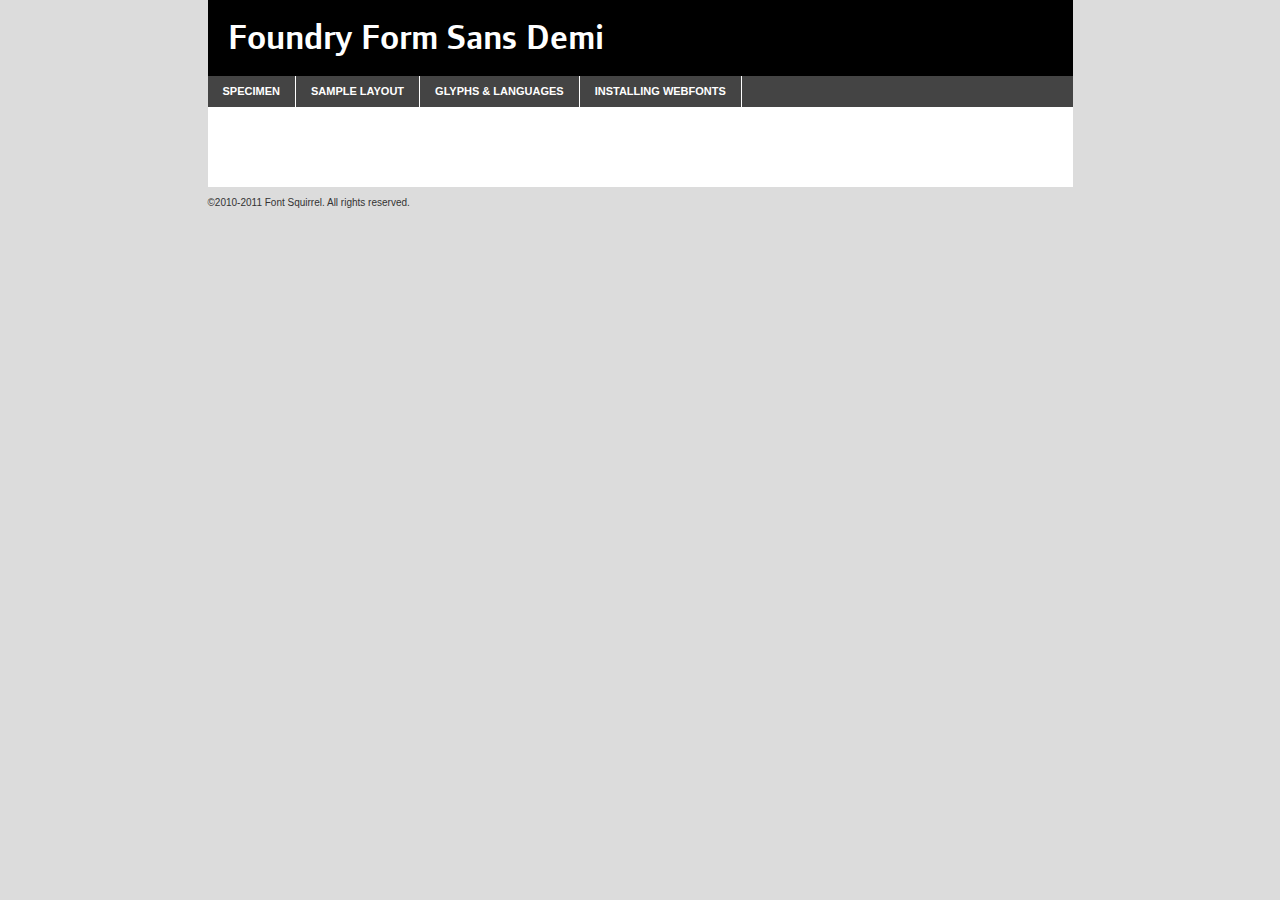
<file: fonts/fofrsadm-demo.html>
<!DOCTYPE html PUBLIC "-//W3C//DTD XHTML 1.0 Transitional//EN"
	"http://www.w3.org/TR/xhtml1/DTD/xhtml1-transitional.dtd">

<html xmlns="http://www.w3.org/1999/xhtml" xml:lang="en" lang="en">
<head>
	<meta http-equiv="Content-Type" content="text/html; charset=utf-8" />
	<script src="http://ajax.googleapis.com/ajax/libs/jquery/1.7.2/jquery.min.js" type="text/javascript" charset="utf-8"></script>
	<script src="specimen_files/easytabs.js" type="text/javascript" charset="utf-8"></script>
	<link rel="stylesheet" href="specimen_files/specimen_stylesheet.css" type="text/css" charset="utf-8" />
	<link rel="stylesheet" href="stylesheet.css" type="text/css" charset="utf-8" />

	<style type="text/css">
					body{
				font-family: 'foundry_form_sans_demidemi';
							}
		</style>

	<title>Foundry Form Sans Demi Specimen</title>
	
	
	<script type="text/javascript" charset="utf-8">
		$(document).ready(function() {
			$('#container').easyTabs({defaultContent:1});
		});
	</script>
</head>

<body>
<div id="container">
	<div id="header">
		Foundry Form Sans Demi	</div>
	<ul class="tabs">
		<li><a href="#specimen">Specimen</a></li>
		<li><a href="#layout">Sample Layout</a></li>
				<li><a href="#glyphs">Glyphs &amp; Languages</a></li>
		<li><a href="#installing">Installing Webfonts</a></li>
		
	</ul>
	
	<div id="main_content">

		
			<div id="specimen">
		
				<div class="section">
					<div class="grid12 firstcol">
						<div class="huge">AaBb</div>
					</div>
				</div>
		
				<div class="section">
					<div class="glyph_range">A&#x200B;B&#x200b;C&#x200b;D&#x200b;E&#x200b;F&#x200b;G&#x200b;H&#x200b;I&#x200b;J&#x200b;K&#x200b;L&#x200b;M&#x200b;N&#x200b;O&#x200b;P&#x200b;Q&#x200b;R&#x200b;S&#x200b;T&#x200b;U&#x200b;V&#x200b;W&#x200b;X&#x200b;Y&#x200b;Z&#x200b;a&#x200b;b&#x200b;c&#x200b;d&#x200b;e&#x200b;f&#x200b;g&#x200b;h&#x200b;i&#x200b;j&#x200b;k&#x200b;l&#x200b;m&#x200b;n&#x200b;o&#x200b;p&#x200b;q&#x200b;r&#x200b;s&#x200b;t&#x200b;u&#x200b;v&#x200b;w&#x200b;x&#x200b;y&#x200b;z&#x200b;1&#x200b;2&#x200b;3&#x200b;4&#x200b;5&#x200b;6&#x200b;7&#x200b;8&#x200b;9&#x200b;0&#x200b;&amp;&#x200b;.&#x200b;,&#x200b;?&#x200b;!&#x200b;&#64;&#x200b;(&#x200b;)&#x200b;#&#x200b;$&#x200b;%&#x200b;*&#x200b;+&#x200b;-&#x200b;=&#x200b;:&#x200b;;</div>
				</div>
				<div class="section">
					<div class="grid12 firstcol">
						<table class="sample_table">
							<tr><td>10</td><td class="size10">abcdefghijklmnopqrstuvwxyzABCDEFGHIJKLMNOPQRSTUVWXYZ0123456789abcdefghijklmnopqrstuvwxyzABCDEFGHIJKLMNOPQRSTUVWXYZ0123456789abcdefghijklmnopqrstuvwxyzABCDEFGHIJKLMNOPQRSTUVWXYZ</td></tr>
							<tr><td>11</td><td class="size11">abcdefghijklmnopqrstuvwxyzABCDEFGHIJKLMNOPQRSTUVWXYZ0123456789abcdefghijklmnopqrstuvwxyzABCDEFGHIJKLMNOPQRSTUVWXYZ0123456789abcdefghijklmnopqrstuvwxyzABCDEFGHIJKLMNOPQRSTUVWXYZ</td></tr>
							<tr><td>12</td><td class="size12">abcdefghijklmnopqrstuvwxyzABCDEFGHIJKLMNOPQRSTUVWXYZ0123456789abcdefghijklmnopqrstuvwxyzABCDEFGHIJKLMNOPQRSTUVWXYZ0123456789abcdefghijklmnopqrstuvwxyzABCDEFGHIJKLMNOPQRSTUVWXYZ</td></tr>
							<tr><td>13</td><td class="size13">abcdefghijklmnopqrstuvwxyzABCDEFGHIJKLMNOPQRSTUVWXYZ0123456789abcdefghijklmnopqrstuvwxyzABCDEFGHIJKLMNOPQRSTUVWXYZ0123456789abcdefghijklmnopqrstuvwxyzABCDEFGHIJKLMNOPQRSTUVWXYZ</td></tr>
							<tr><td>14</td><td class="size14">abcdefghijklmnopqrstuvwxyzABCDEFGHIJKLMNOPQRSTUVWXYZ0123456789abcdefghijklmnopqrstuvwxyzABCDEFGHIJKLMNOPQRSTUVWXYZ0123456789abcdefghijklmnopqrstuvwxyzABCDEFGHIJKLMNOPQRSTUVWXYZ</td></tr>
							<tr><td>16</td><td class="size16">abcdefghijklmnopqrstuvwxyzABCDEFGHIJKLMNOPQRSTUVWXYZ0123456789abcdefghijklmnopqrstuvwxyzABCDEFGHIJKLMNOPQRSTUVWXYZ</td></tr>
							<tr><td>18</td><td class="size18">abcdefghijklmnopqrstuvwxyzABCDEFGHIJKLMNOPQRSTUVWXYZ0123456789abcdefghijklmnopqrstuvwxyzABCDEFGHIJKLMNOPQRSTUVWXYZ</td></tr>
							<tr><td>20</td><td class="size20">abcdefghijklmnopqrstuvwxyzABCDEFGHIJKLMNOPQRSTUVWXYZ0123456789abcdefghijklmnopqrstuvwxyzABCDEFGHIJKLMNOPQRSTUVWXYZ</td></tr>
							<tr><td>24</td><td class="size24">abcdefghijklmnopqrstuvwxyzABCDEFGHIJKLMNOPQRSTUVWXYZ0123456789abcdefghijklmnopqrstuvwxyzABCDEFGHIJKLMNOPQRSTUVWXYZ</td></tr>
							<tr><td>30</td><td class="size30">abcdefghijklmnopqrstuvwxyzABCDEFGHIJKLMNOPQRSTUVWXYZ0123456789abcdefghijklmnopqrstuvwxyzABCDEFGHIJKLMNOPQRSTUVWXYZ</td></tr>
							<tr><td>36</td><td class="size36">abcdefghijklmnopqrstuvwxyzABCDEFGHIJKLMNOPQRSTUVWXYZ0123456789abcdefghijklmnopqrstuvwxyzABCDEFGHIJKLMNOPQRSTUVWXYZ</td></tr>
							<tr><td>48</td><td class="size48">abcdefghijklmnopqrstuvwxyzABCDEFGHIJKLMNOPQRSTUVWXYZ0123456789abcdefghijklmnopqrstuvwxyzABCDEFGHIJKLMNOPQRSTUVWXYZ</td></tr>
							<tr><td>60</td><td class="size60">abcdefghijklmnopqrstuvwxyzABCDEFGHIJKLMNOPQRSTUVWXYZ0123456789abcdefghijklmnopqrstuvwxyzABCDEFGHIJKLMNOPQRSTUVWXYZ</td></tr>
							<tr><td>72</td><td class="size72">abcdefghijklmnopqrstuvwxyzABCDEFGHIJKLMNOPQRSTUVWXYZ0123456789abcdefghijklmnopqrstuvwxyzABCDEFGHIJKLMNOPQRSTUVWXYZ</td></tr>
							<tr><td>90</td><td class="size90">abcdefghijklmnopqrstuvwxyzABCDEFGHIJKLMNOPQRSTUVWXYZ0123456789abcdefghijklmnopqrstuvwxyzABCDEFGHIJKLMNOPQRSTUVWXYZ</td></tr>
						</table>
				
					</div>
			
				</div>
		
		
		
								<div class="section" id="bodycomparison">


										<div id="xheight">
				<div class="fontbody">&#xE000;&#xE000;&#xE000;&#xE000;&#xE000;&#xE000;&#xE000;&#xE000;&#xE000;&#xE000;&#xE000;&#xE000;&#xE000;&#xE000;&#xE000;&#xE000;&#xE000;&#xE000;&#xE000;&#xE000;&#xE000;&#xE000;&#xE000;&#xE000;&#xE000;&#xE000;&#xE000;&#xE000;&#xE000;&#xE000;&#xE000;&#xE000;&#xE000;&#xE000;&#xE000;&#xE000;&#xE000;&#xE000;&#xE000;&#xE000;&#xE000;&#xE000;&#xE000;&#xE000;&#xE000;&#xE000;&#xE000;&#xE000;&#xE000;&#xE000;&#xE000;&#xE000;&#xE000;&#xE000;&#xE000;&#xE000;&#xE000;&#xE000;&#xE000;&#xE000;&#xE000;&#xE000;&#xE000;&#xE000;&#xE000;&#xE000;&#xE000;&#xE000;&#xE000;&#xE000;&#xE000;&#xE000;&#xE000;&#xE000;&#xE000;&#xE000;&#xE000;&#xE000;&#xE000;&#xE000;&#xE000;&#xE000;&#xE000;&#xE000;&#xE000;&#xE000;&#xE000;&#xE000;&#xE000;&#xE000;&#xE000;&#xE000;&#xE000;&#xE000;&#xE000;&#xE000;&#xE000;&#xE000;&#xE000;body</div><div class="arialbody">body</div><div class="verdanabody">body</div><div class="georgiabody">body</div></div>
										<div class="fontbody" style="z-index:1">
											body<span>Foundry Form Sans Demi</span>
										</div>
										<div class="arialbody" style="z-index:1">
											body<span>Arial</span>
										</div>
										<div class="verdanabody" style="z-index:1">
											body<span>Verdana</span>
										</div>
										<div class="georgiabody" style="z-index:1">
											body<span>Georgia</span>
										</div>



								</div>
		
		
				<div class="section psample psample_row1" id="">
					
					<div class="grid2 firstcol">
						<p class="size10"><span>10.</span>Aenean lacinia bibendum nulla sed consectetur. Fusce dapibus, tellus ac cursus commodo, tortor mauris condimentum nibh, ut fermentum massa justo sit amet risus. Nullam id dolor id nibh ultricies vehicula ut id elit. Cum sociis natoque penatibus et magnis dis parturient montes, nascetur ridiculus mus. Nulla vitae elit libero, a pharetra augue.</p>
			
					</div>
					<div class="grid3">
						<p class="size11"><span>11.</span>Aenean lacinia bibendum nulla sed consectetur. Fusce dapibus, tellus ac cursus commodo, tortor mauris condimentum nibh, ut fermentum massa justo sit amet risus. Nullam id dolor id nibh ultricies vehicula ut id elit. Cum sociis natoque penatibus et magnis dis parturient montes, nascetur ridiculus mus. Nulla vitae elit libero, a pharetra augue.</p>
			
					</div>
					<div class="grid3">
						<p class="size12"><span>12.</span>Aenean lacinia bibendum nulla sed consectetur. Fusce dapibus, tellus ac cursus commodo, tortor mauris condimentum nibh, ut fermentum massa justo sit amet risus. Nullam id dolor id nibh ultricies vehicula ut id elit. Cum sociis natoque penatibus et magnis dis parturient montes, nascetur ridiculus mus. Nulla vitae elit libero, a pharetra augue.</p>
			
					</div>
					<div class="grid4">
						<p class="size13"><span>13.</span>Aenean lacinia bibendum nulla sed consectetur. Fusce dapibus, tellus ac cursus commodo, tortor mauris condimentum nibh, ut fermentum massa justo sit amet risus. Nullam id dolor id nibh ultricies vehicula ut id elit. Cum sociis natoque penatibus et magnis dis parturient montes, nascetur ridiculus mus. Nulla vitae elit libero, a pharetra augue.</p>
			
					</div>
					<div class="white_blend"></div>
					
				</div>
				<div class="section psample psample_row2" id="">
					<div class="grid3 firstcol">
						<p class="size14"><span>14.</span>Aenean lacinia bibendum nulla sed consectetur. Fusce dapibus, tellus ac cursus commodo, tortor mauris condimentum nibh, ut fermentum massa justo sit amet risus. Nullam id dolor id nibh ultricies vehicula ut id elit. Cum sociis natoque penatibus et magnis dis parturient montes, nascetur ridiculus mus. Nulla vitae elit libero, a pharetra augue.</p>
			
					</div>
					<div class="grid4">
						<p class="size16"><span>16.</span>Aenean lacinia bibendum nulla sed consectetur. Fusce dapibus, tellus ac cursus commodo, tortor mauris condimentum nibh, ut fermentum massa justo sit amet risus. Nullam id dolor id nibh ultricies vehicula ut id elit. Cum sociis natoque penatibus et magnis dis parturient montes, nascetur ridiculus mus. Nulla vitae elit libero, a pharetra augue.</p>
			
					</div>
					<div class="grid5">
						<p class="size18"><span>18.</span>Aenean lacinia bibendum nulla sed consectetur. Fusce dapibus, tellus ac cursus commodo, tortor mauris condimentum nibh, ut fermentum massa justo sit amet risus. Nullam id dolor id nibh ultricies vehicula ut id elit. Cum sociis natoque penatibus et magnis dis parturient montes, nascetur ridiculus mus. Nulla vitae elit libero, a pharetra augue.</p>
			
					</div>

					<div class="white_blend"></div>

				</div>
				
				<div class="section psample psample_row3" id="">
					<div class="grid5 firstcol">
						<p class="size20"><span>20.</span>Aenean lacinia bibendum nulla sed consectetur. Fusce dapibus, tellus ac cursus commodo, tortor mauris condimentum nibh, ut fermentum massa justo sit amet risus. Nullam id dolor id nibh ultricies vehicula ut id elit. Cum sociis natoque penatibus et magnis dis parturient montes, nascetur ridiculus mus. Nulla vitae elit libero, a pharetra augue.</p>
					</div>
					<div class="grid7">
						<p class="size24"><span>24.</span>Aenean lacinia bibendum nulla sed consectetur. Fusce dapibus, tellus ac cursus commodo, tortor mauris condimentum nibh, ut fermentum massa justo sit amet risus. Nullam id dolor id nibh ultricies vehicula ut id elit. Cum sociis natoque penatibus et magnis dis parturient montes, nascetur ridiculus mus. Nulla vitae elit libero, a pharetra augue.</p>
					</div>
					
					<div class="white_blend"></div>
					
				</div>
				
				<div class="section psample psample_row4" id="">
					<div class="grid12 firstcol">
						<p class="size30"><span>30.</span>Aenean lacinia bibendum nulla sed consectetur. Fusce dapibus, tellus ac cursus commodo, tortor mauris condimentum nibh, ut fermentum massa justo sit amet risus. Nullam id dolor id nibh ultricies vehicula ut id elit. Cum sociis natoque penatibus et magnis dis parturient montes, nascetur ridiculus mus. Nulla vitae elit libero, a pharetra augue.</p>
					</div>
					<div class="white_blend"></div>
					
				</div>
				
				
				
				<div class="section psample psample_row1 fullreverse">
					<div class="grid2 firstcol">
						<p class="size10"><span>10.</span>Aenean lacinia bibendum nulla sed consectetur. Fusce dapibus, tellus ac cursus commodo, tortor mauris condimentum nibh, ut fermentum massa justo sit amet risus. Nullam id dolor id nibh ultricies vehicula ut id elit. Cum sociis natoque penatibus et magnis dis parturient montes, nascetur ridiculus mus. Nulla vitae elit libero, a pharetra augue.</p>
			
					</div>
					<div class="grid3">
						<p class="size11"><span>11.</span>Aenean lacinia bibendum nulla sed consectetur. Fusce dapibus, tellus ac cursus commodo, tortor mauris condimentum nibh, ut fermentum massa justo sit amet risus. Nullam id dolor id nibh ultricies vehicula ut id elit. Cum sociis natoque penatibus et magnis dis parturient montes, nascetur ridiculus mus. Nulla vitae elit libero, a pharetra augue.</p>
			
					</div>
					<div class="grid3">
						<p class="size12"><span>12.</span>Aenean lacinia bibendum nulla sed consectetur. Fusce dapibus, tellus ac cursus commodo, tortor mauris condimentum nibh, ut fermentum massa justo sit amet risus. Nullam id dolor id nibh ultricies vehicula ut id elit. Cum sociis natoque penatibus et magnis dis parturient montes, nascetur ridiculus mus. Nulla vitae elit libero, a pharetra augue.</p>
			
					</div>
					<div class="grid4">
						<p class="size13"><span>13.</span>Aenean lacinia bibendum nulla sed consectetur. Fusce dapibus, tellus ac cursus commodo, tortor mauris condimentum nibh, ut fermentum massa justo sit amet risus. Nullam id dolor id nibh ultricies vehicula ut id elit. Cum sociis natoque penatibus et magnis dis parturient montes, nascetur ridiculus mus. Nulla vitae elit libero, a pharetra augue.</p>
			
					</div>
					<div class="black_blend"></div>
					
				</div>
				
				<div class="section psample psample_row2 fullreverse">
					<div class="grid3 firstcol">
						<p class="size14"><span>14.</span>Aenean lacinia bibendum nulla sed consectetur. Fusce dapibus, tellus ac cursus commodo, tortor mauris condimentum nibh, ut fermentum massa justo sit amet risus. Nullam id dolor id nibh ultricies vehicula ut id elit. Cum sociis natoque penatibus et magnis dis parturient montes, nascetur ridiculus mus. Nulla vitae elit libero, a pharetra augue.</p>
			
					</div>
					<div class="grid4">
						<p class="size16"><span>16.</span>Aenean lacinia bibendum nulla sed consectetur. Fusce dapibus, tellus ac cursus commodo, tortor mauris condimentum nibh, ut fermentum massa justo sit amet risus. Nullam id dolor id nibh ultricies vehicula ut id elit. Cum sociis natoque penatibus et magnis dis parturient montes, nascetur ridiculus mus. Nulla vitae elit libero, a pharetra augue.</p>
			
					</div>
					<div class="grid5">
						<p class="size18"><span>18.</span>Aenean lacinia bibendum nulla sed consectetur. Fusce dapibus, tellus ac cursus commodo, tortor mauris condimentum nibh, ut fermentum massa justo sit amet risus. Nullam id dolor id nibh ultricies vehicula ut id elit. Cum sociis natoque penatibus et magnis dis parturient montes, nascetur ridiculus mus. Nulla vitae elit libero, a pharetra augue.</p>
			
					</div>
					<div class="black_blend"></div>

				</div>
				
				<div class="section psample fullreverse psample_row3" id="">
					<div class="grid5 firstcol">
						<p class="size20"><span>20.</span>Aenean lacinia bibendum nulla sed consectetur. Fusce dapibus, tellus ac cursus commodo, tortor mauris condimentum nibh, ut fermentum massa justo sit amet risus. Nullam id dolor id nibh ultricies vehicula ut id elit. Cum sociis natoque penatibus et magnis dis parturient montes, nascetur ridiculus mus. Nulla vitae elit libero, a pharetra augue.</p>
					</div>
					<div class="grid7">
						<p class="size24"><span>24.</span>Aenean lacinia bibendum nulla sed consectetur. Fusce dapibus, tellus ac cursus commodo, tortor mauris condimentum nibh, ut fermentum massa justo sit amet risus. Nullam id dolor id nibh ultricies vehicula ut id elit. Cum sociis natoque penatibus et magnis dis parturient montes, nascetur ridiculus mus. Nulla vitae elit libero, a pharetra augue.</p>
					</div>
					
					<div class="black_blend"></div>
					
				</div>
				
				<div class="section psample fullreverse psample_row4" id="" style="border-bottom: 20px #000 solid;">
					<div class="grid12 firstcol">
						<p class="size30"><span>30.</span>Aenean lacinia bibendum nulla sed consectetur. Fusce dapibus, tellus ac cursus commodo, tortor mauris condimentum nibh, ut fermentum massa justo sit amet risus. Nullam id dolor id nibh ultricies vehicula ut id elit. Cum sociis natoque penatibus et magnis dis parturient montes, nascetur ridiculus mus. Nulla vitae elit libero, a pharetra augue.</p>
					</div>
					<div class="black_blend"></div>
					
				</div>
				
				
				
				
			</div>
			
			<div id="layout">
				
				<div class="section">
					
					<div class="grid12 firstcol">
						<h1>Lorem Ipsum Dolor</h1>
						<h2>Etiam porta sem malesuada magna mollis euismod</h2>
						
						<p class="byline">By <a href="#link">Aenean Lacinia</a></p>
					</div>
				</div>
				<div class="section">
					<div class="grid8 firstcol">
						<p class="large">Donec sed odio dui. Morbi leo risus, porta ac consectetur ac, vestibulum at eros. Fusce dapibus, tellus ac cursus commodo, tortor mauris condimentum nibh, ut fermentum massa justo sit amet risus. </p>

						
						<h3>Pellentesque ornare sem</h3>

						<p>Maecenas sed diam eget risus varius blandit sit amet non magna. Maecenas faucibus mollis interdum. Donec ullamcorper nulla non metus auctor fringilla. Nullam id dolor id nibh ultricies vehicula ut id elit. Nullam id dolor id nibh ultricies vehicula ut id elit. </p>

						<p>Aenean eu leo quam. Pellentesque ornare sem lacinia quam venenatis vestibulum. Lorem ipsum dolor sit amet, consectetur adipiscing elit. Cum sociis natoque penatibus et magnis dis parturient montes, nascetur ridiculus mus. </p>

						<p>Nulla vitae elit libero, a pharetra augue. Praesent commodo cursus magna, vel scelerisque nisl consectetur et. Aenean lacinia bibendum nulla sed consectetur. </p>

						<p>Nullam quis risus eget urna mollis ornare vel eu leo. Nullam quis risus eget urna mollis ornare vel eu leo. Maecenas sed diam eget risus varius blandit sit amet non magna. Donec ullamcorper nulla non metus auctor fringilla. </p>

						<h3>Cras mattis consectetur</h3>

						<p>Aenean eu leo quam. Pellentesque ornare sem lacinia quam venenatis vestibulum. Aenean lacinia bibendum nulla sed consectetur. Integer posuere erat a ante venenatis dapibus posuere velit aliquet. Cras mattis consectetur purus sit amet fermentum. </p>

						<p>Nullam id dolor id nibh ultricies vehicula ut id elit. Nullam quis risus eget urna mollis ornare vel eu leo. Cras mattis consectetur purus sit amet fermentum.</p>
					</div>
					
					<div class="grid4 sidebar">
						
						<div class="box reverse">
							<p class="last">Nullam quis risus eget urna mollis ornare vel eu leo. Donec ullamcorper nulla non metus auctor fringilla. Cras mattis consectetur purus sit amet fermentum. Sed posuere consectetur est at lobortis. Lorem ipsum dolor sit amet, consectetur adipiscing elit. </p>
						</div>
						
						<p class="caption">Maecenas sed diam eget risus varius.</p>

						<p>Vestibulum id ligula porta felis euismod semper. Integer posuere erat a ante venenatis dapibus posuere velit aliquet. Vestibulum id ligula porta felis euismod semper. Sed posuere consectetur est at lobortis. Maecenas sed diam eget risus varius blandit sit amet non magna. Fusce dapibus, tellus ac cursus commodo, tortor mauris condimentum nibh, ut fermentum massa justo sit amet risus. </p>

					

						<p>Duis mollis, est non commodo luctus, nisi erat porttitor ligula, eget lacinia odio sem nec elit. Aenean lacinia bibendum nulla sed consectetur. Vivamus sagittis lacus vel augue laoreet rutrum faucibus dolor auctor. Aenean lacinia bibendum nulla sed consectetur. Nullam quis risus eget urna mollis ornare vel eu leo. </p>

						<p>Praesent commodo cursus magna, vel scelerisque nisl consectetur et. Donec ullamcorper nulla non metus auctor fringilla. Maecenas faucibus mollis interdum. Fusce dapibus, tellus ac cursus commodo, tortor mauris condimentum nibh, ut fermentum massa justo sit amet risus. </p>

					</div>
				</div>
				
			</div>


			



		<div id="glyphs">
			<div class="section">
				<div class="grid12 firstcol">
			
				<h1>Language Support</h1>
				<p>The subset of Foundry Form Sans Demi in this kit supports the following languages:<br />
			
					Albanian, Danish, Dutch, English, Faroese, French, German, Icelandic, Italian, Malagasy, Norwegian, Portuguese, Spanish, Swedish				</p>
				<h1>Glyph Chart</h1>
				<p>The subset of Foundry Form Sans Demi in this kit includes all the glyphs listed below. Unicode entities are included above each glyph to help you insert individual characters into your layout.</p>
				<div id="glyph_chart">
			
																														 <div><p>&amp;#13;</p>&#13;</div>
																				 <div><p>&amp;#32;</p>&#32;</div>
																				 <div><p>&amp;#33;</p>&#33;</div>
																				 <div><p>&amp;#34;</p>&#34;</div>
																				 <div><p>&amp;#35;</p>&#35;</div>
																				 <div><p>&amp;#36;</p>&#36;</div>
																				 <div><p>&amp;#37;</p>&#37;</div>
																				 <div><p>&amp;#38;</p>&#38;</div>
																				 <div><p>&amp;#39;</p>&#39;</div>
																				 <div><p>&amp;#40;</p>&#40;</div>
																				 <div><p>&amp;#41;</p>&#41;</div>
																				 <div><p>&amp;#42;</p>&#42;</div>
																				 <div><p>&amp;#43;</p>&#43;</div>
																				 <div><p>&amp;#44;</p>&#44;</div>
																				 <div><p>&amp;#45;</p>&#45;</div>
																				 <div><p>&amp;#46;</p>&#46;</div>
																				 <div><p>&amp;#47;</p>&#47;</div>
																				 <div><p>&amp;#48;</p>&#48;</div>
																				 <div><p>&amp;#49;</p>&#49;</div>
																				 <div><p>&amp;#50;</p>&#50;</div>
																				 <div><p>&amp;#51;</p>&#51;</div>
																				 <div><p>&amp;#52;</p>&#52;</div>
																				 <div><p>&amp;#53;</p>&#53;</div>
																				 <div><p>&amp;#54;</p>&#54;</div>
																				 <div><p>&amp;#55;</p>&#55;</div>
																				 <div><p>&amp;#56;</p>&#56;</div>
																				 <div><p>&amp;#57;</p>&#57;</div>
																				 <div><p>&amp;#58;</p>&#58;</div>
																				 <div><p>&amp;#59;</p>&#59;</div>
																				 <div><p>&amp;#60;</p>&#60;</div>
																				 <div><p>&amp;#61;</p>&#61;</div>
																				 <div><p>&amp;#62;</p>&#62;</div>
																				 <div><p>&amp;#63;</p>&#63;</div>
																				 <div><p>&amp;#64;</p>&#64;</div>
																				 <div><p>&amp;#65;</p>&#65;</div>
																				 <div><p>&amp;#66;</p>&#66;</div>
																				 <div><p>&amp;#67;</p>&#67;</div>
																				 <div><p>&amp;#68;</p>&#68;</div>
																				 <div><p>&amp;#69;</p>&#69;</div>
																				 <div><p>&amp;#70;</p>&#70;</div>
																				 <div><p>&amp;#71;</p>&#71;</div>
																				 <div><p>&amp;#72;</p>&#72;</div>
																				 <div><p>&amp;#73;</p>&#73;</div>
																				 <div><p>&amp;#74;</p>&#74;</div>
																				 <div><p>&amp;#75;</p>&#75;</div>
																				 <div><p>&amp;#76;</p>&#76;</div>
																				 <div><p>&amp;#77;</p>&#77;</div>
																				 <div><p>&amp;#78;</p>&#78;</div>
																				 <div><p>&amp;#79;</p>&#79;</div>
																				 <div><p>&amp;#80;</p>&#80;</div>
																				 <div><p>&amp;#81;</p>&#81;</div>
																				 <div><p>&amp;#82;</p>&#82;</div>
																				 <div><p>&amp;#83;</p>&#83;</div>
																				 <div><p>&amp;#84;</p>&#84;</div>
																				 <div><p>&amp;#85;</p>&#85;</div>
																				 <div><p>&amp;#86;</p>&#86;</div>
																				 <div><p>&amp;#87;</p>&#87;</div>
																				 <div><p>&amp;#88;</p>&#88;</div>
																				 <div><p>&amp;#89;</p>&#89;</div>
																				 <div><p>&amp;#90;</p>&#90;</div>
																				 <div><p>&amp;#91;</p>&#91;</div>
																				 <div><p>&amp;#92;</p>&#92;</div>
																				 <div><p>&amp;#93;</p>&#93;</div>
																				 <div><p>&amp;#94;</p>&#94;</div>
																				 <div><p>&amp;#95;</p>&#95;</div>
																				 <div><p>&amp;#96;</p>&#96;</div>
																				 <div><p>&amp;#97;</p>&#97;</div>
																				 <div><p>&amp;#98;</p>&#98;</div>
																				 <div><p>&amp;#99;</p>&#99;</div>
																				 <div><p>&amp;#100;</p>&#100;</div>
																				 <div><p>&amp;#101;</p>&#101;</div>
																				 <div><p>&amp;#102;</p>&#102;</div>
																				 <div><p>&amp;#103;</p>&#103;</div>
																				 <div><p>&amp;#104;</p>&#104;</div>
																				 <div><p>&amp;#105;</p>&#105;</div>
																				 <div><p>&amp;#106;</p>&#106;</div>
																				 <div><p>&amp;#107;</p>&#107;</div>
																				 <div><p>&amp;#108;</p>&#108;</div>
																				 <div><p>&amp;#109;</p>&#109;</div>
																				 <div><p>&amp;#110;</p>&#110;</div>
																				 <div><p>&amp;#111;</p>&#111;</div>
																				 <div><p>&amp;#112;</p>&#112;</div>
																				 <div><p>&amp;#113;</p>&#113;</div>
																				 <div><p>&amp;#114;</p>&#114;</div>
																				 <div><p>&amp;#115;</p>&#115;</div>
																				 <div><p>&amp;#116;</p>&#116;</div>
																				 <div><p>&amp;#117;</p>&#117;</div>
																				 <div><p>&amp;#118;</p>&#118;</div>
																				 <div><p>&amp;#119;</p>&#119;</div>
																				 <div><p>&amp;#120;</p>&#120;</div>
																				 <div><p>&amp;#121;</p>&#121;</div>
																				 <div><p>&amp;#122;</p>&#122;</div>
																				 <div><p>&amp;#123;</p>&#123;</div>
																				 <div><p>&amp;#124;</p>&#124;</div>
																				 <div><p>&amp;#125;</p>&#125;</div>
																				 <div><p>&amp;#126;</p>&#126;</div>
																				 <div><p>&amp;#160;</p>&#160;</div>
																				 <div><p>&amp;#161;</p>&#161;</div>
																				 <div><p>&amp;#162;</p>&#162;</div>
																				 <div><p>&amp;#163;</p>&#163;</div>
																				 <div><p>&amp;#164;</p>&#164;</div>
																				 <div><p>&amp;#165;</p>&#165;</div>
																				 <div><p>&amp;#166;</p>&#166;</div>
																				 <div><p>&amp;#167;</p>&#167;</div>
																				 <div><p>&amp;#168;</p>&#168;</div>
																				 <div><p>&amp;#169;</p>&#169;</div>
																				 <div><p>&amp;#170;</p>&#170;</div>
																				 <div><p>&amp;#171;</p>&#171;</div>
																				 <div><p>&amp;#172;</p>&#172;</div>
																				 <div><p>&amp;#173;</p>&#173;</div>
																				 <div><p>&amp;#174;</p>&#174;</div>
																				 <div><p>&amp;#175;</p>&#175;</div>
																				 <div><p>&amp;#176;</p>&#176;</div>
																				 <div><p>&amp;#177;</p>&#177;</div>
																				 <div><p>&amp;#178;</p>&#178;</div>
																				 <div><p>&amp;#179;</p>&#179;</div>
																				 <div><p>&amp;#180;</p>&#180;</div>
																				 <div><p>&amp;#181;</p>&#181;</div>
																				 <div><p>&amp;#182;</p>&#182;</div>
																				 <div><p>&amp;#183;</p>&#183;</div>
																				 <div><p>&amp;#184;</p>&#184;</div>
																				 <div><p>&amp;#185;</p>&#185;</div>
																				 <div><p>&amp;#186;</p>&#186;</div>
																				 <div><p>&amp;#187;</p>&#187;</div>
																				 <div><p>&amp;#188;</p>&#188;</div>
																				 <div><p>&amp;#189;</p>&#189;</div>
																				 <div><p>&amp;#190;</p>&#190;</div>
																				 <div><p>&amp;#191;</p>&#191;</div>
																				 <div><p>&amp;#192;</p>&#192;</div>
																				 <div><p>&amp;#193;</p>&#193;</div>
																				 <div><p>&amp;#194;</p>&#194;</div>
																				 <div><p>&amp;#195;</p>&#195;</div>
																				 <div><p>&amp;#196;</p>&#196;</div>
																				 <div><p>&amp;#197;</p>&#197;</div>
																				 <div><p>&amp;#198;</p>&#198;</div>
																				 <div><p>&amp;#199;</p>&#199;</div>
																				 <div><p>&amp;#200;</p>&#200;</div>
																				 <div><p>&amp;#201;</p>&#201;</div>
																				 <div><p>&amp;#202;</p>&#202;</div>
																				 <div><p>&amp;#203;</p>&#203;</div>
																				 <div><p>&amp;#204;</p>&#204;</div>
																				 <div><p>&amp;#205;</p>&#205;</div>
																				 <div><p>&amp;#206;</p>&#206;</div>
																				 <div><p>&amp;#207;</p>&#207;</div>
																				 <div><p>&amp;#208;</p>&#208;</div>
																				 <div><p>&amp;#209;</p>&#209;</div>
																				 <div><p>&amp;#210;</p>&#210;</div>
																				 <div><p>&amp;#211;</p>&#211;</div>
																				 <div><p>&amp;#212;</p>&#212;</div>
																				 <div><p>&amp;#213;</p>&#213;</div>
																				 <div><p>&amp;#214;</p>&#214;</div>
																				 <div><p>&amp;#215;</p>&#215;</div>
																				 <div><p>&amp;#216;</p>&#216;</div>
																				 <div><p>&amp;#217;</p>&#217;</div>
																				 <div><p>&amp;#218;</p>&#218;</div>
																				 <div><p>&amp;#219;</p>&#219;</div>
																				 <div><p>&amp;#220;</p>&#220;</div>
																				 <div><p>&amp;#221;</p>&#221;</div>
																				 <div><p>&amp;#222;</p>&#222;</div>
																				 <div><p>&amp;#223;</p>&#223;</div>
																				 <div><p>&amp;#224;</p>&#224;</div>
																				 <div><p>&amp;#225;</p>&#225;</div>
																				 <div><p>&amp;#226;</p>&#226;</div>
																				 <div><p>&amp;#227;</p>&#227;</div>
																				 <div><p>&amp;#228;</p>&#228;</div>
																				 <div><p>&amp;#229;</p>&#229;</div>
																				 <div><p>&amp;#230;</p>&#230;</div>
																				 <div><p>&amp;#231;</p>&#231;</div>
																				 <div><p>&amp;#232;</p>&#232;</div>
																				 <div><p>&amp;#233;</p>&#233;</div>
																				 <div><p>&amp;#234;</p>&#234;</div>
																				 <div><p>&amp;#235;</p>&#235;</div>
																				 <div><p>&amp;#236;</p>&#236;</div>
																				 <div><p>&amp;#237;</p>&#237;</div>
																				 <div><p>&amp;#238;</p>&#238;</div>
																				 <div><p>&amp;#239;</p>&#239;</div>
																				 <div><p>&amp;#240;</p>&#240;</div>
																				 <div><p>&amp;#241;</p>&#241;</div>
																				 <div><p>&amp;#242;</p>&#242;</div>
																				 <div><p>&amp;#243;</p>&#243;</div>
																				 <div><p>&amp;#244;</p>&#244;</div>
																				 <div><p>&amp;#245;</p>&#245;</div>
																				 <div><p>&amp;#246;</p>&#246;</div>
																				 <div><p>&amp;#247;</p>&#247;</div>
																				 <div><p>&amp;#248;</p>&#248;</div>
																				 <div><p>&amp;#249;</p>&#249;</div>
																				 <div><p>&amp;#250;</p>&#250;</div>
																				 <div><p>&amp;#251;</p>&#251;</div>
																				 <div><p>&amp;#252;</p>&#252;</div>
																				 <div><p>&amp;#253;</p>&#253;</div>
																				 <div><p>&amp;#254;</p>&#254;</div>
																				 <div><p>&amp;#255;</p>&#255;</div>
																				 <div><p>&amp;#338;</p>&#338;</div>
																				 <div><p>&amp;#339;</p>&#339;</div>
																				 <div><p>&amp;#376;</p>&#376;</div>
																				 <div><p>&amp;#710;</p>&#710;</div>
																				 <div><p>&amp;#732;</p>&#732;</div>
																				 <div><p>&amp;#8192;</p>&#8192;</div>
																				 <div><p>&amp;#8193;</p>&#8193;</div>
																				 <div><p>&amp;#8194;</p>&#8194;</div>
																				 <div><p>&amp;#8195;</p>&#8195;</div>
																				 <div><p>&amp;#8196;</p>&#8196;</div>
																				 <div><p>&amp;#8197;</p>&#8197;</div>
																				 <div><p>&amp;#8198;</p>&#8198;</div>
																				 <div><p>&amp;#8199;</p>&#8199;</div>
																				 <div><p>&amp;#8200;</p>&#8200;</div>
																				 <div><p>&amp;#8201;</p>&#8201;</div>
																				 <div><p>&amp;#8202;</p>&#8202;</div>
																				 <div><p>&amp;#8208;</p>&#8208;</div>
																				 <div><p>&amp;#8209;</p>&#8209;</div>
																				 <div><p>&amp;#8210;</p>&#8210;</div>
																				 <div><p>&amp;#8211;</p>&#8211;</div>
																				 <div><p>&amp;#8212;</p>&#8212;</div>
																				 <div><p>&amp;#8216;</p>&#8216;</div>
																				 <div><p>&amp;#8217;</p>&#8217;</div>
																				 <div><p>&amp;#8218;</p>&#8218;</div>
																				 <div><p>&amp;#8220;</p>&#8220;</div>
																				 <div><p>&amp;#8221;</p>&#8221;</div>
																				 <div><p>&amp;#8222;</p>&#8222;</div>
																				 <div><p>&amp;#8226;</p>&#8226;</div>
																				 <div><p>&amp;#8230;</p>&#8230;</div>
																				 <div><p>&amp;#8239;</p>&#8239;</div>
																				 <div><p>&amp;#8249;</p>&#8249;</div>
																				 <div><p>&amp;#8250;</p>&#8250;</div>
																				 <div><p>&amp;#8287;</p>&#8287;</div>
																				 <div><p>&amp;#8364;</p>&#8364;</div>
																				 <div><p>&amp;#8482;</p>&#8482;</div>
																				 <div><p>&amp;#57344;</p>&#57344;</div>
																				 <div><p>&amp;#64257;</p>&#64257;</div>
																				 <div><p>&amp;#64258;</p>&#64258;</div>
																				 <div><p>&amp;#64259;</p>&#64259;</div>
																				 <div><p>&amp;#64260;</p>&#64260;</div>
																												</div>	
				</div>
		
		
			</div>
		</div>
		
		
		<div id="specs">
			
		</div>
	
		<div id="installing">
			<div class="section">
				<div class="grid7 firstcol">
					<h1>Installing Webfonts</h1>
					
					<p>Webfonts are supported by all major browser platforms but not all in the same way. There are currently four different font formats that must be included in order to target all browsers. This includes TTF, WOFF, EOT and SVG.</p>
					
					<h2>1. Upload your webfonts</h2>
					<p>You must upload your webfont kit to your website. They should be in or near the same directory as your CSS files.</p>
					
					<h2>2. Include the webfont stylesheet</h2>
					<p>A special CSS @font-face declaration helps the various browsers select the appropriate font it needs without causing you a bunch of headaches. Learn more about this syntax by reading the <a href="http://www.fontspring.com/blog/further-hardening-of-the-bulletproof-syntax">Fontspring blog post</a> about it. The code for it is as follows:</p>


<code>
@font-face{ 
	font-family: 'MyWebFont';
	src: url('WebFont.eot');
	src: url('WebFont.eot?#iefix') format('embedded-opentype'),
	     url('WebFont.woff') format('woff'),
	     url('WebFont.ttf') format('truetype'),
	     url('WebFont.svg#webfont') format('svg');
}
</code>

	<p>We've already gone ahead and generated the code for you. All you have to do is link to the stylesheet in your HTML, like this:</p>
	<code>&lt;link rel=&quot;stylesheet&quot; href=&quot;stylesheet.css&quot; type=&quot;text/css&quot; charset=&quot;utf-8&quot; /&gt;</code>

					<h2>3. Modify your own stylesheet</h2>
					<p>To take advantage of your new fonts, you must tell your stylesheet to use them. Look at the original @font-face declaration above and find the property called "font-family." The name linked there will be what you use to reference the font. Prepend that webfont name to the font stack in the "font-family" property, inside the selector you want to change. For example:</p>
<code>p { font-family: 'WebFont', Arial, sans-serif; }</code>

<h2>4. Test</h2>
<p>Getting webfonts to work cross-browser <em>can</em> be tricky. Use the information in the sidebar to help you if you find that fonts aren't loading in a particular browser.</p>
				</div>
				
				<div class="grid5 sidebar">
					<div class="box">
						<h2>Troubleshooting<br />Font-Face Problems</h2>
						<p>Having trouble getting your webfonts to load in your new website? Here are some tips to sort out what might be the problem.</p>

						<h3>Fonts not showing in any browser</h3>

						<p>This sounds like you need to work on the plumbing. You either did not upload the fonts to the correct directory, or you did not link the fonts properly in the CSS. If you've confirmed that all this is correct and you still have a problem, take a look at your .htaccess file and see if requests are getting intercepted.</p>

						<h3>Fonts not loading in iPhone or iPad</h3>

						<p>The most common problem here is that you are serving the fonts from an IIS server. IIS refuses to serve files that have unknown MIME types. If that is the case, you must set the MIME type for SVG to "image/svg+xml" in the server settings. Follow these instructions from Microsoft if you need help.</p>

						<h3>Fonts not loading in Firefox</h3>

						<p>The primary reason for this failure? You are still using a version Firefox older than 3.5. So upgrade already! If that isn't it, then you are very likely serving fonts from a different domain. Firefox requires that all font assets be served from the same domain. Lastly it is possible that you need to add WOFF to your list of MIME types (if you are serving via IIS.)</p>

						<h3>Fonts not loading in IE</h3>

						<p>Are you looking at Internet Explorer on an actual Windows machine or are you cheating by using a service like Adobe BrowserLab? Many of these screenshot services do not render @font-face for IE. Best to test it on a real machine.</p>

						<h3>Fonts not loading in IE9</h3>

						<p>IE9, like Firefox, requires that fonts be served from the same domain as the website. Make sure that is the case.</p>
					</div>
				</div>
			</div>
			
		</div>
	
	</div>
	<div id="footer">
		<p>&copy;2010-2011 Font Squirrel. All rights reserved.</p>
	</div>
</div>
</body>
</html>
</file>
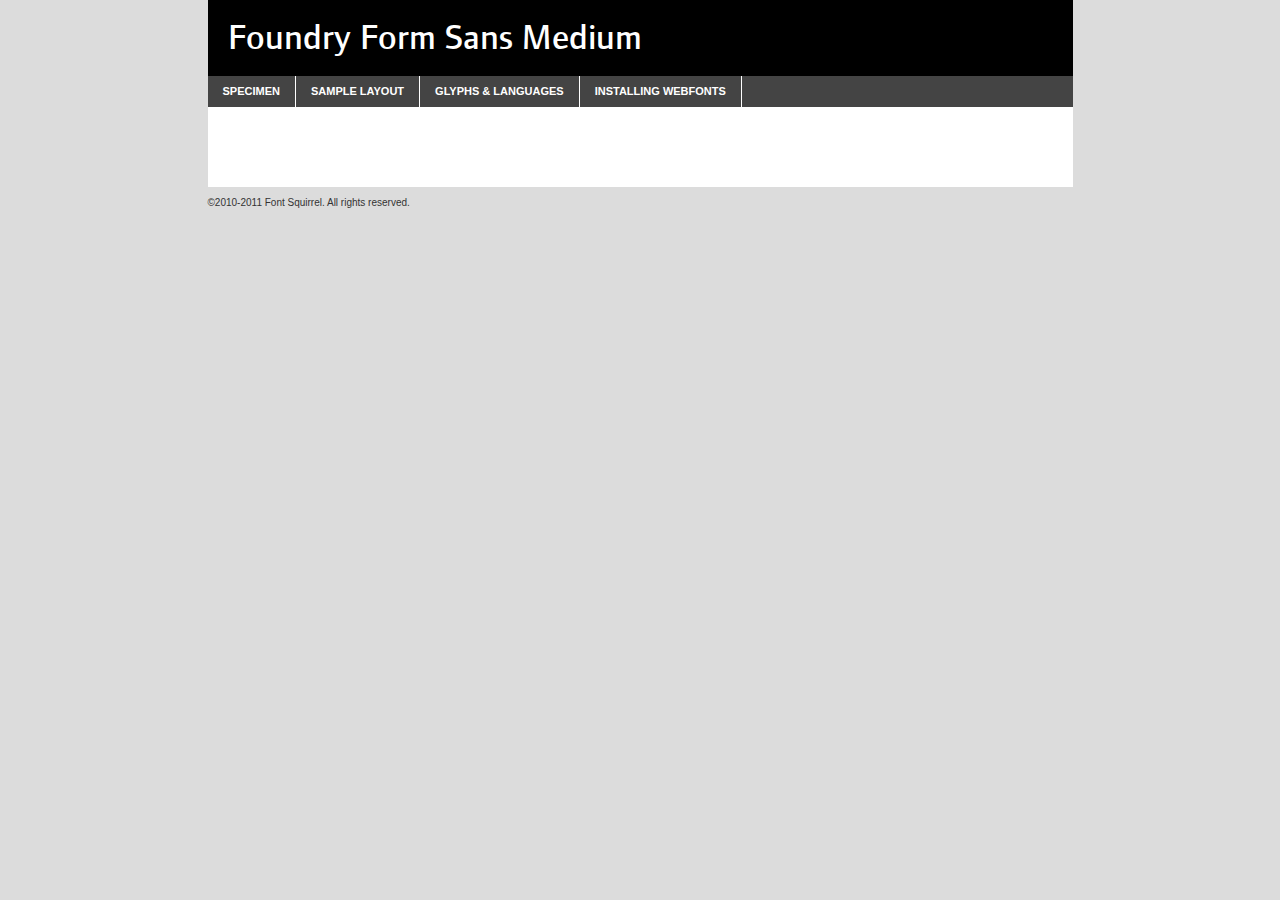
<file: fonts/fofrsamd-demo.html>
<!DOCTYPE html PUBLIC "-//W3C//DTD XHTML 1.0 Transitional//EN"
	"http://www.w3.org/TR/xhtml1/DTD/xhtml1-transitional.dtd">

<html xmlns="http://www.w3.org/1999/xhtml" xml:lang="en" lang="en">
<head>
	<meta http-equiv="Content-Type" content="text/html; charset=utf-8" />
	<script src="http://ajax.googleapis.com/ajax/libs/jquery/1.7.2/jquery.min.js" type="text/javascript" charset="utf-8"></script>
	<script src="specimen_files/easytabs.js" type="text/javascript" charset="utf-8"></script>
	<link rel="stylesheet" href="specimen_files/specimen_stylesheet.css" type="text/css" charset="utf-8" />
	<link rel="stylesheet" href="stylesheet.css" type="text/css" charset="utf-8" />

	<style type="text/css">
					body{
				font-family: 'foundry_form_sans_mediumMd';
							}
		</style>

	<title>Foundry Form Sans Medium Specimen</title>
	
	
	<script type="text/javascript" charset="utf-8">
		$(document).ready(function() {
			$('#container').easyTabs({defaultContent:1});
		});
	</script>
</head>

<body>
<div id="container">
	<div id="header">
		Foundry Form Sans Medium	</div>
	<ul class="tabs">
		<li><a href="#specimen">Specimen</a></li>
		<li><a href="#layout">Sample Layout</a></li>
				<li><a href="#glyphs">Glyphs &amp; Languages</a></li>
		<li><a href="#installing">Installing Webfonts</a></li>
		
	</ul>
	
	<div id="main_content">

		
			<div id="specimen">
		
				<div class="section">
					<div class="grid12 firstcol">
						<div class="huge">AaBb</div>
					</div>
				</div>
		
				<div class="section">
					<div class="glyph_range">A&#x200B;B&#x200b;C&#x200b;D&#x200b;E&#x200b;F&#x200b;G&#x200b;H&#x200b;I&#x200b;J&#x200b;K&#x200b;L&#x200b;M&#x200b;N&#x200b;O&#x200b;P&#x200b;Q&#x200b;R&#x200b;S&#x200b;T&#x200b;U&#x200b;V&#x200b;W&#x200b;X&#x200b;Y&#x200b;Z&#x200b;a&#x200b;b&#x200b;c&#x200b;d&#x200b;e&#x200b;f&#x200b;g&#x200b;h&#x200b;i&#x200b;j&#x200b;k&#x200b;l&#x200b;m&#x200b;n&#x200b;o&#x200b;p&#x200b;q&#x200b;r&#x200b;s&#x200b;t&#x200b;u&#x200b;v&#x200b;w&#x200b;x&#x200b;y&#x200b;z&#x200b;1&#x200b;2&#x200b;3&#x200b;4&#x200b;5&#x200b;6&#x200b;7&#x200b;8&#x200b;9&#x200b;0&#x200b;&amp;&#x200b;.&#x200b;,&#x200b;?&#x200b;!&#x200b;&#64;&#x200b;(&#x200b;)&#x200b;#&#x200b;$&#x200b;%&#x200b;*&#x200b;+&#x200b;-&#x200b;=&#x200b;:&#x200b;;</div>
				</div>
				<div class="section">
					<div class="grid12 firstcol">
						<table class="sample_table">
							<tr><td>10</td><td class="size10">abcdefghijklmnopqrstuvwxyzABCDEFGHIJKLMNOPQRSTUVWXYZ0123456789abcdefghijklmnopqrstuvwxyzABCDEFGHIJKLMNOPQRSTUVWXYZ0123456789abcdefghijklmnopqrstuvwxyzABCDEFGHIJKLMNOPQRSTUVWXYZ</td></tr>
							<tr><td>11</td><td class="size11">abcdefghijklmnopqrstuvwxyzABCDEFGHIJKLMNOPQRSTUVWXYZ0123456789abcdefghijklmnopqrstuvwxyzABCDEFGHIJKLMNOPQRSTUVWXYZ0123456789abcdefghijklmnopqrstuvwxyzABCDEFGHIJKLMNOPQRSTUVWXYZ</td></tr>
							<tr><td>12</td><td class="size12">abcdefghijklmnopqrstuvwxyzABCDEFGHIJKLMNOPQRSTUVWXYZ0123456789abcdefghijklmnopqrstuvwxyzABCDEFGHIJKLMNOPQRSTUVWXYZ0123456789abcdefghijklmnopqrstuvwxyzABCDEFGHIJKLMNOPQRSTUVWXYZ</td></tr>
							<tr><td>13</td><td class="size13">abcdefghijklmnopqrstuvwxyzABCDEFGHIJKLMNOPQRSTUVWXYZ0123456789abcdefghijklmnopqrstuvwxyzABCDEFGHIJKLMNOPQRSTUVWXYZ0123456789abcdefghijklmnopqrstuvwxyzABCDEFGHIJKLMNOPQRSTUVWXYZ</td></tr>
							<tr><td>14</td><td class="size14">abcdefghijklmnopqrstuvwxyzABCDEFGHIJKLMNOPQRSTUVWXYZ0123456789abcdefghijklmnopqrstuvwxyzABCDEFGHIJKLMNOPQRSTUVWXYZ0123456789abcdefghijklmnopqrstuvwxyzABCDEFGHIJKLMNOPQRSTUVWXYZ</td></tr>
							<tr><td>16</td><td class="size16">abcdefghijklmnopqrstuvwxyzABCDEFGHIJKLMNOPQRSTUVWXYZ0123456789abcdefghijklmnopqrstuvwxyzABCDEFGHIJKLMNOPQRSTUVWXYZ</td></tr>
							<tr><td>18</td><td class="size18">abcdefghijklmnopqrstuvwxyzABCDEFGHIJKLMNOPQRSTUVWXYZ0123456789abcdefghijklmnopqrstuvwxyzABCDEFGHIJKLMNOPQRSTUVWXYZ</td></tr>
							<tr><td>20</td><td class="size20">abcdefghijklmnopqrstuvwxyzABCDEFGHIJKLMNOPQRSTUVWXYZ0123456789abcdefghijklmnopqrstuvwxyzABCDEFGHIJKLMNOPQRSTUVWXYZ</td></tr>
							<tr><td>24</td><td class="size24">abcdefghijklmnopqrstuvwxyzABCDEFGHIJKLMNOPQRSTUVWXYZ0123456789abcdefghijklmnopqrstuvwxyzABCDEFGHIJKLMNOPQRSTUVWXYZ</td></tr>
							<tr><td>30</td><td class="size30">abcdefghijklmnopqrstuvwxyzABCDEFGHIJKLMNOPQRSTUVWXYZ0123456789abcdefghijklmnopqrstuvwxyzABCDEFGHIJKLMNOPQRSTUVWXYZ</td></tr>
							<tr><td>36</td><td class="size36">abcdefghijklmnopqrstuvwxyzABCDEFGHIJKLMNOPQRSTUVWXYZ0123456789abcdefghijklmnopqrstuvwxyzABCDEFGHIJKLMNOPQRSTUVWXYZ</td></tr>
							<tr><td>48</td><td class="size48">abcdefghijklmnopqrstuvwxyzABCDEFGHIJKLMNOPQRSTUVWXYZ0123456789abcdefghijklmnopqrstuvwxyzABCDEFGHIJKLMNOPQRSTUVWXYZ</td></tr>
							<tr><td>60</td><td class="size60">abcdefghijklmnopqrstuvwxyzABCDEFGHIJKLMNOPQRSTUVWXYZ0123456789abcdefghijklmnopqrstuvwxyzABCDEFGHIJKLMNOPQRSTUVWXYZ</td></tr>
							<tr><td>72</td><td class="size72">abcdefghijklmnopqrstuvwxyzABCDEFGHIJKLMNOPQRSTUVWXYZ0123456789abcdefghijklmnopqrstuvwxyzABCDEFGHIJKLMNOPQRSTUVWXYZ</td></tr>
							<tr><td>90</td><td class="size90">abcdefghijklmnopqrstuvwxyzABCDEFGHIJKLMNOPQRSTUVWXYZ0123456789abcdefghijklmnopqrstuvwxyzABCDEFGHIJKLMNOPQRSTUVWXYZ</td></tr>
						</table>
				
					</div>
			
				</div>
		
		
		
								<div class="section" id="bodycomparison">


										<div id="xheight">
				<div class="fontbody">&#xE000;&#xE000;&#xE000;&#xE000;&#xE000;&#xE000;&#xE000;&#xE000;&#xE000;&#xE000;&#xE000;&#xE000;&#xE000;&#xE000;&#xE000;&#xE000;&#xE000;&#xE000;&#xE000;&#xE000;&#xE000;&#xE000;&#xE000;&#xE000;&#xE000;&#xE000;&#xE000;&#xE000;&#xE000;&#xE000;&#xE000;&#xE000;&#xE000;&#xE000;&#xE000;&#xE000;&#xE000;&#xE000;&#xE000;&#xE000;&#xE000;&#xE000;&#xE000;&#xE000;&#xE000;&#xE000;&#xE000;&#xE000;&#xE000;&#xE000;&#xE000;&#xE000;&#xE000;&#xE000;&#xE000;&#xE000;&#xE000;&#xE000;&#xE000;&#xE000;&#xE000;&#xE000;&#xE000;&#xE000;&#xE000;&#xE000;&#xE000;&#xE000;&#xE000;&#xE000;&#xE000;&#xE000;&#xE000;&#xE000;&#xE000;&#xE000;&#xE000;&#xE000;&#xE000;&#xE000;&#xE000;&#xE000;&#xE000;&#xE000;&#xE000;&#xE000;&#xE000;&#xE000;&#xE000;&#xE000;&#xE000;&#xE000;&#xE000;&#xE000;&#xE000;&#xE000;&#xE000;&#xE000;&#xE000;body</div><div class="arialbody">body</div><div class="verdanabody">body</div><div class="georgiabody">body</div></div>
										<div class="fontbody" style="z-index:1">
											body<span>Foundry Form Sans Medium</span>
										</div>
										<div class="arialbody" style="z-index:1">
											body<span>Arial</span>
										</div>
										<div class="verdanabody" style="z-index:1">
											body<span>Verdana</span>
										</div>
										<div class="georgiabody" style="z-index:1">
											body<span>Georgia</span>
										</div>



								</div>
		
		
				<div class="section psample psample_row1" id="">
					
					<div class="grid2 firstcol">
						<p class="size10"><span>10.</span>Aenean lacinia bibendum nulla sed consectetur. Fusce dapibus, tellus ac cursus commodo, tortor mauris condimentum nibh, ut fermentum massa justo sit amet risus. Nullam id dolor id nibh ultricies vehicula ut id elit. Cum sociis natoque penatibus et magnis dis parturient montes, nascetur ridiculus mus. Nulla vitae elit libero, a pharetra augue.</p>
			
					</div>
					<div class="grid3">
						<p class="size11"><span>11.</span>Aenean lacinia bibendum nulla sed consectetur. Fusce dapibus, tellus ac cursus commodo, tortor mauris condimentum nibh, ut fermentum massa justo sit amet risus. Nullam id dolor id nibh ultricies vehicula ut id elit. Cum sociis natoque penatibus et magnis dis parturient montes, nascetur ridiculus mus. Nulla vitae elit libero, a pharetra augue.</p>
			
					</div>
					<div class="grid3">
						<p class="size12"><span>12.</span>Aenean lacinia bibendum nulla sed consectetur. Fusce dapibus, tellus ac cursus commodo, tortor mauris condimentum nibh, ut fermentum massa justo sit amet risus. Nullam id dolor id nibh ultricies vehicula ut id elit. Cum sociis natoque penatibus et magnis dis parturient montes, nascetur ridiculus mus. Nulla vitae elit libero, a pharetra augue.</p>
			
					</div>
					<div class="grid4">
						<p class="size13"><span>13.</span>Aenean lacinia bibendum nulla sed consectetur. Fusce dapibus, tellus ac cursus commodo, tortor mauris condimentum nibh, ut fermentum massa justo sit amet risus. Nullam id dolor id nibh ultricies vehicula ut id elit. Cum sociis natoque penatibus et magnis dis parturient montes, nascetur ridiculus mus. Nulla vitae elit libero, a pharetra augue.</p>
			
					</div>
					<div class="white_blend"></div>
					
				</div>
				<div class="section psample psample_row2" id="">
					<div class="grid3 firstcol">
						<p class="size14"><span>14.</span>Aenean lacinia bibendum nulla sed consectetur. Fusce dapibus, tellus ac cursus commodo, tortor mauris condimentum nibh, ut fermentum massa justo sit amet risus. Nullam id dolor id nibh ultricies vehicula ut id elit. Cum sociis natoque penatibus et magnis dis parturient montes, nascetur ridiculus mus. Nulla vitae elit libero, a pharetra augue.</p>
			
					</div>
					<div class="grid4">
						<p class="size16"><span>16.</span>Aenean lacinia bibendum nulla sed consectetur. Fusce dapibus, tellus ac cursus commodo, tortor mauris condimentum nibh, ut fermentum massa justo sit amet risus. Nullam id dolor id nibh ultricies vehicula ut id elit. Cum sociis natoque penatibus et magnis dis parturient montes, nascetur ridiculus mus. Nulla vitae elit libero, a pharetra augue.</p>
			
					</div>
					<div class="grid5">
						<p class="size18"><span>18.</span>Aenean lacinia bibendum nulla sed consectetur. Fusce dapibus, tellus ac cursus commodo, tortor mauris condimentum nibh, ut fermentum massa justo sit amet risus. Nullam id dolor id nibh ultricies vehicula ut id elit. Cum sociis natoque penatibus et magnis dis parturient montes, nascetur ridiculus mus. Nulla vitae elit libero, a pharetra augue.</p>
			
					</div>

					<div class="white_blend"></div>

				</div>
				
				<div class="section psample psample_row3" id="">
					<div class="grid5 firstcol">
						<p class="size20"><span>20.</span>Aenean lacinia bibendum nulla sed consectetur. Fusce dapibus, tellus ac cursus commodo, tortor mauris condimentum nibh, ut fermentum massa justo sit amet risus. Nullam id dolor id nibh ultricies vehicula ut id elit. Cum sociis natoque penatibus et magnis dis parturient montes, nascetur ridiculus mus. Nulla vitae elit libero, a pharetra augue.</p>
					</div>
					<div class="grid7">
						<p class="size24"><span>24.</span>Aenean lacinia bibendum nulla sed consectetur. Fusce dapibus, tellus ac cursus commodo, tortor mauris condimentum nibh, ut fermentum massa justo sit amet risus. Nullam id dolor id nibh ultricies vehicula ut id elit. Cum sociis natoque penatibus et magnis dis parturient montes, nascetur ridiculus mus. Nulla vitae elit libero, a pharetra augue.</p>
					</div>
					
					<div class="white_blend"></div>
					
				</div>
				
				<div class="section psample psample_row4" id="">
					<div class="grid12 firstcol">
						<p class="size30"><span>30.</span>Aenean lacinia bibendum nulla sed consectetur. Fusce dapibus, tellus ac cursus commodo, tortor mauris condimentum nibh, ut fermentum massa justo sit amet risus. Nullam id dolor id nibh ultricies vehicula ut id elit. Cum sociis natoque penatibus et magnis dis parturient montes, nascetur ridiculus mus. Nulla vitae elit libero, a pharetra augue.</p>
					</div>
					<div class="white_blend"></div>
					
				</div>
				
				
				
				<div class="section psample psample_row1 fullreverse">
					<div class="grid2 firstcol">
						<p class="size10"><span>10.</span>Aenean lacinia bibendum nulla sed consectetur. Fusce dapibus, tellus ac cursus commodo, tortor mauris condimentum nibh, ut fermentum massa justo sit amet risus. Nullam id dolor id nibh ultricies vehicula ut id elit. Cum sociis natoque penatibus et magnis dis parturient montes, nascetur ridiculus mus. Nulla vitae elit libero, a pharetra augue.</p>
			
					</div>
					<div class="grid3">
						<p class="size11"><span>11.</span>Aenean lacinia bibendum nulla sed consectetur. Fusce dapibus, tellus ac cursus commodo, tortor mauris condimentum nibh, ut fermentum massa justo sit amet risus. Nullam id dolor id nibh ultricies vehicula ut id elit. Cum sociis natoque penatibus et magnis dis parturient montes, nascetur ridiculus mus. Nulla vitae elit libero, a pharetra augue.</p>
			
					</div>
					<div class="grid3">
						<p class="size12"><span>12.</span>Aenean lacinia bibendum nulla sed consectetur. Fusce dapibus, tellus ac cursus commodo, tortor mauris condimentum nibh, ut fermentum massa justo sit amet risus. Nullam id dolor id nibh ultricies vehicula ut id elit. Cum sociis natoque penatibus et magnis dis parturient montes, nascetur ridiculus mus. Nulla vitae elit libero, a pharetra augue.</p>
			
					</div>
					<div class="grid4">
						<p class="size13"><span>13.</span>Aenean lacinia bibendum nulla sed consectetur. Fusce dapibus, tellus ac cursus commodo, tortor mauris condimentum nibh, ut fermentum massa justo sit amet risus. Nullam id dolor id nibh ultricies vehicula ut id elit. Cum sociis natoque penatibus et magnis dis parturient montes, nascetur ridiculus mus. Nulla vitae elit libero, a pharetra augue.</p>
			
					</div>
					<div class="black_blend"></div>
					
				</div>
				
				<div class="section psample psample_row2 fullreverse">
					<div class="grid3 firstcol">
						<p class="size14"><span>14.</span>Aenean lacinia bibendum nulla sed consectetur. Fusce dapibus, tellus ac cursus commodo, tortor mauris condimentum nibh, ut fermentum massa justo sit amet risus. Nullam id dolor id nibh ultricies vehicula ut id elit. Cum sociis natoque penatibus et magnis dis parturient montes, nascetur ridiculus mus. Nulla vitae elit libero, a pharetra augue.</p>
			
					</div>
					<div class="grid4">
						<p class="size16"><span>16.</span>Aenean lacinia bibendum nulla sed consectetur. Fusce dapibus, tellus ac cursus commodo, tortor mauris condimentum nibh, ut fermentum massa justo sit amet risus. Nullam id dolor id nibh ultricies vehicula ut id elit. Cum sociis natoque penatibus et magnis dis parturient montes, nascetur ridiculus mus. Nulla vitae elit libero, a pharetra augue.</p>
			
					</div>
					<div class="grid5">
						<p class="size18"><span>18.</span>Aenean lacinia bibendum nulla sed consectetur. Fusce dapibus, tellus ac cursus commodo, tortor mauris condimentum nibh, ut fermentum massa justo sit amet risus. Nullam id dolor id nibh ultricies vehicula ut id elit. Cum sociis natoque penatibus et magnis dis parturient montes, nascetur ridiculus mus. Nulla vitae elit libero, a pharetra augue.</p>
			
					</div>
					<div class="black_blend"></div>

				</div>
				
				<div class="section psample fullreverse psample_row3" id="">
					<div class="grid5 firstcol">
						<p class="size20"><span>20.</span>Aenean lacinia bibendum nulla sed consectetur. Fusce dapibus, tellus ac cursus commodo, tortor mauris condimentum nibh, ut fermentum massa justo sit amet risus. Nullam id dolor id nibh ultricies vehicula ut id elit. Cum sociis natoque penatibus et magnis dis parturient montes, nascetur ridiculus mus. Nulla vitae elit libero, a pharetra augue.</p>
					</div>
					<div class="grid7">
						<p class="size24"><span>24.</span>Aenean lacinia bibendum nulla sed consectetur. Fusce dapibus, tellus ac cursus commodo, tortor mauris condimentum nibh, ut fermentum massa justo sit amet risus. Nullam id dolor id nibh ultricies vehicula ut id elit. Cum sociis natoque penatibus et magnis dis parturient montes, nascetur ridiculus mus. Nulla vitae elit libero, a pharetra augue.</p>
					</div>
					
					<div class="black_blend"></div>
					
				</div>
				
				<div class="section psample fullreverse psample_row4" id="" style="border-bottom: 20px #000 solid;">
					<div class="grid12 firstcol">
						<p class="size30"><span>30.</span>Aenean lacinia bibendum nulla sed consectetur. Fusce dapibus, tellus ac cursus commodo, tortor mauris condimentum nibh, ut fermentum massa justo sit amet risus. Nullam id dolor id nibh ultricies vehicula ut id elit. Cum sociis natoque penatibus et magnis dis parturient montes, nascetur ridiculus mus. Nulla vitae elit libero, a pharetra augue.</p>
					</div>
					<div class="black_blend"></div>
					
				</div>
				
				
				
				
			</div>
			
			<div id="layout">
				
				<div class="section">
					
					<div class="grid12 firstcol">
						<h1>Lorem Ipsum Dolor</h1>
						<h2>Etiam porta sem malesuada magna mollis euismod</h2>
						
						<p class="byline">By <a href="#link">Aenean Lacinia</a></p>
					</div>
				</div>
				<div class="section">
					<div class="grid8 firstcol">
						<p class="large">Donec sed odio dui. Morbi leo risus, porta ac consectetur ac, vestibulum at eros. Fusce dapibus, tellus ac cursus commodo, tortor mauris condimentum nibh, ut fermentum massa justo sit amet risus. </p>

						
						<h3>Pellentesque ornare sem</h3>

						<p>Maecenas sed diam eget risus varius blandit sit amet non magna. Maecenas faucibus mollis interdum. Donec ullamcorper nulla non metus auctor fringilla. Nullam id dolor id nibh ultricies vehicula ut id elit. Nullam id dolor id nibh ultricies vehicula ut id elit. </p>

						<p>Aenean eu leo quam. Pellentesque ornare sem lacinia quam venenatis vestibulum. Lorem ipsum dolor sit amet, consectetur adipiscing elit. Cum sociis natoque penatibus et magnis dis parturient montes, nascetur ridiculus mus. </p>

						<p>Nulla vitae elit libero, a pharetra augue. Praesent commodo cursus magna, vel scelerisque nisl consectetur et. Aenean lacinia bibendum nulla sed consectetur. </p>

						<p>Nullam quis risus eget urna mollis ornare vel eu leo. Nullam quis risus eget urna mollis ornare vel eu leo. Maecenas sed diam eget risus varius blandit sit amet non magna. Donec ullamcorper nulla non metus auctor fringilla. </p>

						<h3>Cras mattis consectetur</h3>

						<p>Aenean eu leo quam. Pellentesque ornare sem lacinia quam venenatis vestibulum. Aenean lacinia bibendum nulla sed consectetur. Integer posuere erat a ante venenatis dapibus posuere velit aliquet. Cras mattis consectetur purus sit amet fermentum. </p>

						<p>Nullam id dolor id nibh ultricies vehicula ut id elit. Nullam quis risus eget urna mollis ornare vel eu leo. Cras mattis consectetur purus sit amet fermentum.</p>
					</div>
					
					<div class="grid4 sidebar">
						
						<div class="box reverse">
							<p class="last">Nullam quis risus eget urna mollis ornare vel eu leo. Donec ullamcorper nulla non metus auctor fringilla. Cras mattis consectetur purus sit amet fermentum. Sed posuere consectetur est at lobortis. Lorem ipsum dolor sit amet, consectetur adipiscing elit. </p>
						</div>
						
						<p class="caption">Maecenas sed diam eget risus varius.</p>

						<p>Vestibulum id ligula porta felis euismod semper. Integer posuere erat a ante venenatis dapibus posuere velit aliquet. Vestibulum id ligula porta felis euismod semper. Sed posuere consectetur est at lobortis. Maecenas sed diam eget risus varius blandit sit amet non magna. Fusce dapibus, tellus ac cursus commodo, tortor mauris condimentum nibh, ut fermentum massa justo sit amet risus. </p>

					

						<p>Duis mollis, est non commodo luctus, nisi erat porttitor ligula, eget lacinia odio sem nec elit. Aenean lacinia bibendum nulla sed consectetur. Vivamus sagittis lacus vel augue laoreet rutrum faucibus dolor auctor. Aenean lacinia bibendum nulla sed consectetur. Nullam quis risus eget urna mollis ornare vel eu leo. </p>

						<p>Praesent commodo cursus magna, vel scelerisque nisl consectetur et. Donec ullamcorper nulla non metus auctor fringilla. Maecenas faucibus mollis interdum. Fusce dapibus, tellus ac cursus commodo, tortor mauris condimentum nibh, ut fermentum massa justo sit amet risus. </p>

					</div>
				</div>
				
			</div>


			



		<div id="glyphs">
			<div class="section">
				<div class="grid12 firstcol">
			
				<h1>Language Support</h1>
				<p>The subset of Foundry Form Sans Medium in this kit supports the following languages:<br />
			
					Albanian, Danish, Dutch, English, Faroese, French, German, Icelandic, Italian, Malagasy, Norwegian, Portuguese, Spanish, Swedish				</p>
				<h1>Glyph Chart</h1>
				<p>The subset of Foundry Form Sans Medium in this kit includes all the glyphs listed below. Unicode entities are included above each glyph to help you insert individual characters into your layout.</p>
				<div id="glyph_chart">
			
																														 <div><p>&amp;#13;</p>&#13;</div>
																				 <div><p>&amp;#32;</p>&#32;</div>
																				 <div><p>&amp;#33;</p>&#33;</div>
																				 <div><p>&amp;#34;</p>&#34;</div>
																				 <div><p>&amp;#35;</p>&#35;</div>
																				 <div><p>&amp;#36;</p>&#36;</div>
																				 <div><p>&amp;#37;</p>&#37;</div>
																				 <div><p>&amp;#38;</p>&#38;</div>
																				 <div><p>&amp;#39;</p>&#39;</div>
																				 <div><p>&amp;#40;</p>&#40;</div>
																				 <div><p>&amp;#41;</p>&#41;</div>
																				 <div><p>&amp;#42;</p>&#42;</div>
																				 <div><p>&amp;#43;</p>&#43;</div>
																				 <div><p>&amp;#44;</p>&#44;</div>
																				 <div><p>&amp;#45;</p>&#45;</div>
																				 <div><p>&amp;#46;</p>&#46;</div>
																				 <div><p>&amp;#47;</p>&#47;</div>
																				 <div><p>&amp;#48;</p>&#48;</div>
																				 <div><p>&amp;#49;</p>&#49;</div>
																				 <div><p>&amp;#50;</p>&#50;</div>
																				 <div><p>&amp;#51;</p>&#51;</div>
																				 <div><p>&amp;#52;</p>&#52;</div>
																				 <div><p>&amp;#53;</p>&#53;</div>
																				 <div><p>&amp;#54;</p>&#54;</div>
																				 <div><p>&amp;#55;</p>&#55;</div>
																				 <div><p>&amp;#56;</p>&#56;</div>
																				 <div><p>&amp;#57;</p>&#57;</div>
																				 <div><p>&amp;#58;</p>&#58;</div>
																				 <div><p>&amp;#59;</p>&#59;</div>
																				 <div><p>&amp;#60;</p>&#60;</div>
																				 <div><p>&amp;#61;</p>&#61;</div>
																				 <div><p>&amp;#62;</p>&#62;</div>
																				 <div><p>&amp;#63;</p>&#63;</div>
																				 <div><p>&amp;#64;</p>&#64;</div>
																				 <div><p>&amp;#65;</p>&#65;</div>
																				 <div><p>&amp;#66;</p>&#66;</div>
																				 <div><p>&amp;#67;</p>&#67;</div>
																				 <div><p>&amp;#68;</p>&#68;</div>
																				 <div><p>&amp;#69;</p>&#69;</div>
																				 <div><p>&amp;#70;</p>&#70;</div>
																				 <div><p>&amp;#71;</p>&#71;</div>
																				 <div><p>&amp;#72;</p>&#72;</div>
																				 <div><p>&amp;#73;</p>&#73;</div>
																				 <div><p>&amp;#74;</p>&#74;</div>
																				 <div><p>&amp;#75;</p>&#75;</div>
																				 <div><p>&amp;#76;</p>&#76;</div>
																				 <div><p>&amp;#77;</p>&#77;</div>
																				 <div><p>&amp;#78;</p>&#78;</div>
																				 <div><p>&amp;#79;</p>&#79;</div>
																				 <div><p>&amp;#80;</p>&#80;</div>
																				 <div><p>&amp;#81;</p>&#81;</div>
																				 <div><p>&amp;#82;</p>&#82;</div>
																				 <div><p>&amp;#83;</p>&#83;</div>
																				 <div><p>&amp;#84;</p>&#84;</div>
																				 <div><p>&amp;#85;</p>&#85;</div>
																				 <div><p>&amp;#86;</p>&#86;</div>
																				 <div><p>&amp;#87;</p>&#87;</div>
																				 <div><p>&amp;#88;</p>&#88;</div>
																				 <div><p>&amp;#89;</p>&#89;</div>
																				 <div><p>&amp;#90;</p>&#90;</div>
																				 <div><p>&amp;#91;</p>&#91;</div>
																				 <div><p>&amp;#92;</p>&#92;</div>
																				 <div><p>&amp;#93;</p>&#93;</div>
																				 <div><p>&amp;#94;</p>&#94;</div>
																				 <div><p>&amp;#95;</p>&#95;</div>
																				 <div><p>&amp;#96;</p>&#96;</div>
																				 <div><p>&amp;#97;</p>&#97;</div>
																				 <div><p>&amp;#98;</p>&#98;</div>
																				 <div><p>&amp;#99;</p>&#99;</div>
																				 <div><p>&amp;#100;</p>&#100;</div>
																				 <div><p>&amp;#101;</p>&#101;</div>
																				 <div><p>&amp;#102;</p>&#102;</div>
																				 <div><p>&amp;#103;</p>&#103;</div>
																				 <div><p>&amp;#104;</p>&#104;</div>
																				 <div><p>&amp;#105;</p>&#105;</div>
																				 <div><p>&amp;#106;</p>&#106;</div>
																				 <div><p>&amp;#107;</p>&#107;</div>
																				 <div><p>&amp;#108;</p>&#108;</div>
																				 <div><p>&amp;#109;</p>&#109;</div>
																				 <div><p>&amp;#110;</p>&#110;</div>
																				 <div><p>&amp;#111;</p>&#111;</div>
																				 <div><p>&amp;#112;</p>&#112;</div>
																				 <div><p>&amp;#113;</p>&#113;</div>
																				 <div><p>&amp;#114;</p>&#114;</div>
																				 <div><p>&amp;#115;</p>&#115;</div>
																				 <div><p>&amp;#116;</p>&#116;</div>
																				 <div><p>&amp;#117;</p>&#117;</div>
																				 <div><p>&amp;#118;</p>&#118;</div>
																				 <div><p>&amp;#119;</p>&#119;</div>
																				 <div><p>&amp;#120;</p>&#120;</div>
																				 <div><p>&amp;#121;</p>&#121;</div>
																				 <div><p>&amp;#122;</p>&#122;</div>
																				 <div><p>&amp;#123;</p>&#123;</div>
																				 <div><p>&amp;#124;</p>&#124;</div>
																				 <div><p>&amp;#125;</p>&#125;</div>
																				 <div><p>&amp;#126;</p>&#126;</div>
																				 <div><p>&amp;#160;</p>&#160;</div>
																				 <div><p>&amp;#161;</p>&#161;</div>
																				 <div><p>&amp;#162;</p>&#162;</div>
																				 <div><p>&amp;#163;</p>&#163;</div>
																				 <div><p>&amp;#164;</p>&#164;</div>
																				 <div><p>&amp;#165;</p>&#165;</div>
																				 <div><p>&amp;#166;</p>&#166;</div>
																				 <div><p>&amp;#167;</p>&#167;</div>
																				 <div><p>&amp;#168;</p>&#168;</div>
																				 <div><p>&amp;#169;</p>&#169;</div>
																				 <div><p>&amp;#170;</p>&#170;</div>
																				 <div><p>&amp;#171;</p>&#171;</div>
																				 <div><p>&amp;#172;</p>&#172;</div>
																				 <div><p>&amp;#173;</p>&#173;</div>
																				 <div><p>&amp;#174;</p>&#174;</div>
																				 <div><p>&amp;#175;</p>&#175;</div>
																				 <div><p>&amp;#176;</p>&#176;</div>
																				 <div><p>&amp;#177;</p>&#177;</div>
																				 <div><p>&amp;#178;</p>&#178;</div>
																				 <div><p>&amp;#179;</p>&#179;</div>
																				 <div><p>&amp;#180;</p>&#180;</div>
																				 <div><p>&amp;#181;</p>&#181;</div>
																				 <div><p>&amp;#182;</p>&#182;</div>
																				 <div><p>&amp;#183;</p>&#183;</div>
																				 <div><p>&amp;#184;</p>&#184;</div>
																				 <div><p>&amp;#185;</p>&#185;</div>
																				 <div><p>&amp;#186;</p>&#186;</div>
																				 <div><p>&amp;#187;</p>&#187;</div>
																				 <div><p>&amp;#188;</p>&#188;</div>
																				 <div><p>&amp;#189;</p>&#189;</div>
																				 <div><p>&amp;#190;</p>&#190;</div>
																				 <div><p>&amp;#191;</p>&#191;</div>
																				 <div><p>&amp;#192;</p>&#192;</div>
																				 <div><p>&amp;#193;</p>&#193;</div>
																				 <div><p>&amp;#194;</p>&#194;</div>
																				 <div><p>&amp;#195;</p>&#195;</div>
																				 <div><p>&amp;#196;</p>&#196;</div>
																				 <div><p>&amp;#197;</p>&#197;</div>
																				 <div><p>&amp;#198;</p>&#198;</div>
																				 <div><p>&amp;#199;</p>&#199;</div>
																				 <div><p>&amp;#200;</p>&#200;</div>
																				 <div><p>&amp;#201;</p>&#201;</div>
																				 <div><p>&amp;#202;</p>&#202;</div>
																				 <div><p>&amp;#203;</p>&#203;</div>
																				 <div><p>&amp;#204;</p>&#204;</div>
																				 <div><p>&amp;#205;</p>&#205;</div>
																				 <div><p>&amp;#206;</p>&#206;</div>
																				 <div><p>&amp;#207;</p>&#207;</div>
																				 <div><p>&amp;#208;</p>&#208;</div>
																				 <div><p>&amp;#209;</p>&#209;</div>
																				 <div><p>&amp;#210;</p>&#210;</div>
																				 <div><p>&amp;#211;</p>&#211;</div>
																				 <div><p>&amp;#212;</p>&#212;</div>
																				 <div><p>&amp;#213;</p>&#213;</div>
																				 <div><p>&amp;#214;</p>&#214;</div>
																				 <div><p>&amp;#215;</p>&#215;</div>
																				 <div><p>&amp;#216;</p>&#216;</div>
																				 <div><p>&amp;#217;</p>&#217;</div>
																				 <div><p>&amp;#218;</p>&#218;</div>
																				 <div><p>&amp;#219;</p>&#219;</div>
																				 <div><p>&amp;#220;</p>&#220;</div>
																				 <div><p>&amp;#221;</p>&#221;</div>
																				 <div><p>&amp;#222;</p>&#222;</div>
																				 <div><p>&amp;#223;</p>&#223;</div>
																				 <div><p>&amp;#224;</p>&#224;</div>
																				 <div><p>&amp;#225;</p>&#225;</div>
																				 <div><p>&amp;#226;</p>&#226;</div>
																				 <div><p>&amp;#227;</p>&#227;</div>
																				 <div><p>&amp;#228;</p>&#228;</div>
																				 <div><p>&amp;#229;</p>&#229;</div>
																				 <div><p>&amp;#230;</p>&#230;</div>
																				 <div><p>&amp;#231;</p>&#231;</div>
																				 <div><p>&amp;#232;</p>&#232;</div>
																				 <div><p>&amp;#233;</p>&#233;</div>
																				 <div><p>&amp;#234;</p>&#234;</div>
																				 <div><p>&amp;#235;</p>&#235;</div>
																				 <div><p>&amp;#236;</p>&#236;</div>
																				 <div><p>&amp;#237;</p>&#237;</div>
																				 <div><p>&amp;#238;</p>&#238;</div>
																				 <div><p>&amp;#239;</p>&#239;</div>
																				 <div><p>&amp;#240;</p>&#240;</div>
																				 <div><p>&amp;#241;</p>&#241;</div>
																				 <div><p>&amp;#242;</p>&#242;</div>
																				 <div><p>&amp;#243;</p>&#243;</div>
																				 <div><p>&amp;#244;</p>&#244;</div>
																				 <div><p>&amp;#245;</p>&#245;</div>
																				 <div><p>&amp;#246;</p>&#246;</div>
																				 <div><p>&amp;#247;</p>&#247;</div>
																				 <div><p>&amp;#248;</p>&#248;</div>
																				 <div><p>&amp;#249;</p>&#249;</div>
																				 <div><p>&amp;#250;</p>&#250;</div>
																				 <div><p>&amp;#251;</p>&#251;</div>
																				 <div><p>&amp;#252;</p>&#252;</div>
																				 <div><p>&amp;#253;</p>&#253;</div>
																				 <div><p>&amp;#254;</p>&#254;</div>
																				 <div><p>&amp;#255;</p>&#255;</div>
																				 <div><p>&amp;#338;</p>&#338;</div>
																				 <div><p>&amp;#339;</p>&#339;</div>
																				 <div><p>&amp;#376;</p>&#376;</div>
																				 <div><p>&amp;#710;</p>&#710;</div>
																				 <div><p>&amp;#732;</p>&#732;</div>
																				 <div><p>&amp;#8192;</p>&#8192;</div>
																				 <div><p>&amp;#8193;</p>&#8193;</div>
																				 <div><p>&amp;#8194;</p>&#8194;</div>
																				 <div><p>&amp;#8195;</p>&#8195;</div>
																				 <div><p>&amp;#8196;</p>&#8196;</div>
																				 <div><p>&amp;#8197;</p>&#8197;</div>
																				 <div><p>&amp;#8198;</p>&#8198;</div>
																				 <div><p>&amp;#8199;</p>&#8199;</div>
																				 <div><p>&amp;#8200;</p>&#8200;</div>
																				 <div><p>&amp;#8201;</p>&#8201;</div>
																				 <div><p>&amp;#8202;</p>&#8202;</div>
																				 <div><p>&amp;#8208;</p>&#8208;</div>
																				 <div><p>&amp;#8209;</p>&#8209;</div>
																				 <div><p>&amp;#8210;</p>&#8210;</div>
																				 <div><p>&amp;#8211;</p>&#8211;</div>
																				 <div><p>&amp;#8212;</p>&#8212;</div>
																				 <div><p>&amp;#8216;</p>&#8216;</div>
																				 <div><p>&amp;#8217;</p>&#8217;</div>
																				 <div><p>&amp;#8218;</p>&#8218;</div>
																				 <div><p>&amp;#8220;</p>&#8220;</div>
																				 <div><p>&amp;#8221;</p>&#8221;</div>
																				 <div><p>&amp;#8222;</p>&#8222;</div>
																				 <div><p>&amp;#8226;</p>&#8226;</div>
																				 <div><p>&amp;#8230;</p>&#8230;</div>
																				 <div><p>&amp;#8239;</p>&#8239;</div>
																				 <div><p>&amp;#8249;</p>&#8249;</div>
																				 <div><p>&amp;#8250;</p>&#8250;</div>
																				 <div><p>&amp;#8287;</p>&#8287;</div>
																				 <div><p>&amp;#8364;</p>&#8364;</div>
																				 <div><p>&amp;#8482;</p>&#8482;</div>
																				 <div><p>&amp;#57344;</p>&#57344;</div>
																				 <div><p>&amp;#64257;</p>&#64257;</div>
																				 <div><p>&amp;#64258;</p>&#64258;</div>
																				 <div><p>&amp;#64259;</p>&#64259;</div>
																				 <div><p>&amp;#64260;</p>&#64260;</div>
																												</div>	
				</div>
		
		
			</div>
		</div>
		
		
		<div id="specs">
			
		</div>
	
		<div id="installing">
			<div class="section">
				<div class="grid7 firstcol">
					<h1>Installing Webfonts</h1>
					
					<p>Webfonts are supported by all major browser platforms but not all in the same way. There are currently four different font formats that must be included in order to target all browsers. This includes TTF, WOFF, EOT and SVG.</p>
					
					<h2>1. Upload your webfonts</h2>
					<p>You must upload your webfont kit to your website. They should be in or near the same directory as your CSS files.</p>
					
					<h2>2. Include the webfont stylesheet</h2>
					<p>A special CSS @font-face declaration helps the various browsers select the appropriate font it needs without causing you a bunch of headaches. Learn more about this syntax by reading the <a href="http://www.fontspring.com/blog/further-hardening-of-the-bulletproof-syntax">Fontspring blog post</a> about it. The code for it is as follows:</p>


<code>
@font-face{ 
	font-family: 'MyWebFont';
	src: url('WebFont.eot');
	src: url('WebFont.eot?#iefix') format('embedded-opentype'),
	     url('WebFont.woff') format('woff'),
	     url('WebFont.ttf') format('truetype'),
	     url('WebFont.svg#webfont') format('svg');
}
</code>

	<p>We've already gone ahead and generated the code for you. All you have to do is link to the stylesheet in your HTML, like this:</p>
	<code>&lt;link rel=&quot;stylesheet&quot; href=&quot;stylesheet.css&quot; type=&quot;text/css&quot; charset=&quot;utf-8&quot; /&gt;</code>

					<h2>3. Modify your own stylesheet</h2>
					<p>To take advantage of your new fonts, you must tell your stylesheet to use them. Look at the original @font-face declaration above and find the property called "font-family." The name linked there will be what you use to reference the font. Prepend that webfont name to the font stack in the "font-family" property, inside the selector you want to change. For example:</p>
<code>p { font-family: 'WebFont', Arial, sans-serif; }</code>

<h2>4. Test</h2>
<p>Getting webfonts to work cross-browser <em>can</em> be tricky. Use the information in the sidebar to help you if you find that fonts aren't loading in a particular browser.</p>
				</div>
				
				<div class="grid5 sidebar">
					<div class="box">
						<h2>Troubleshooting<br />Font-Face Problems</h2>
						<p>Having trouble getting your webfonts to load in your new website? Here are some tips to sort out what might be the problem.</p>

						<h3>Fonts not showing in any browser</h3>

						<p>This sounds like you need to work on the plumbing. You either did not upload the fonts to the correct directory, or you did not link the fonts properly in the CSS. If you've confirmed that all this is correct and you still have a problem, take a look at your .htaccess file and see if requests are getting intercepted.</p>

						<h3>Fonts not loading in iPhone or iPad</h3>

						<p>The most common problem here is that you are serving the fonts from an IIS server. IIS refuses to serve files that have unknown MIME types. If that is the case, you must set the MIME type for SVG to "image/svg+xml" in the server settings. Follow these instructions from Microsoft if you need help.</p>

						<h3>Fonts not loading in Firefox</h3>

						<p>The primary reason for this failure? You are still using a version Firefox older than 3.5. So upgrade already! If that isn't it, then you are very likely serving fonts from a different domain. Firefox requires that all font assets be served from the same domain. Lastly it is possible that you need to add WOFF to your list of MIME types (if you are serving via IIS.)</p>

						<h3>Fonts not loading in IE</h3>

						<p>Are you looking at Internet Explorer on an actual Windows machine or are you cheating by using a service like Adobe BrowserLab? Many of these screenshot services do not render @font-face for IE. Best to test it on a real machine.</p>

						<h3>Fonts not loading in IE9</h3>

						<p>IE9, like Firefox, requires that fonts be served from the same domain as the website. Make sure that is the case.</p>
					</div>
				</div>
			</div>
			
		</div>
	
	</div>
	<div id="footer">
		<p>&copy;2010-2011 Font Squirrel. All rights reserved.</p>
	</div>
</div>
</body>
</html>
</file>
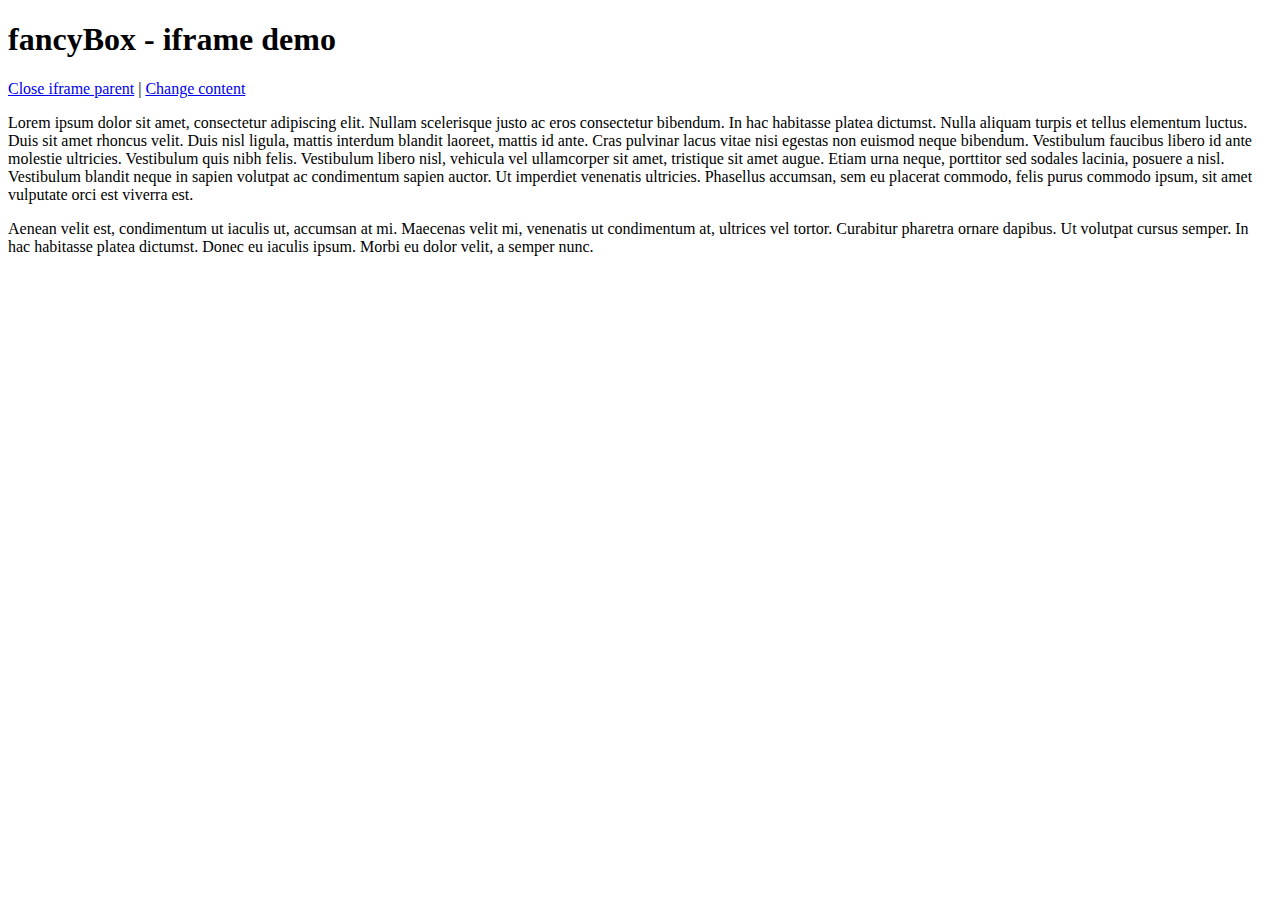
<file: js/fancybox/demo/iframe.html>
<!DOCTYPE html>
<html>
<head>
	<title>fancyBox - iframe demo</title>
	<meta http-equiv="Content-Type" content="text/html; charset=UTF-8" />
</head>
<body>
	<h1>fancyBox - iframe demo</h1>

	<p>
		<a href="javascript:parent.jQuery.fancybox.close();">Close iframe parent</a>

		|

		<a href="javascript:parent.jQuery.fancybox.open({href : '1_b.jpg', title : 'My title'});">Change content</a>
	</p>

	<p>
		Lorem ipsum dolor sit amet, consectetur adipiscing elit. Nullam scelerisque justo ac eros consectetur bibendum. In hac habitasse platea dictumst. Nulla aliquam turpis et tellus elementum luctus. Duis sit amet rhoncus velit. Duis nisl ligula, mattis interdum blandit laoreet, mattis id ante. Cras pulvinar lacus vitae nisi egestas non euismod neque bibendum. Vestibulum faucibus libero id ante molestie ultricies. Vestibulum quis nibh felis. Vestibulum libero nisl, vehicula vel ullamcorper sit amet, tristique sit amet augue. Etiam urna neque, porttitor sed sodales lacinia, posuere a nisl. Vestibulum blandit neque in sapien volutpat ac condimentum sapien auctor. Ut imperdiet venenatis ultricies. Phasellus accumsan, sem eu placerat commodo, felis purus commodo ipsum, sit amet vulputate orci est viverra est.
	</p>

	<p>
		Aenean velit est, condimentum ut iaculis ut, accumsan at mi. Maecenas velit mi, venenatis ut condimentum at, ultrices vel tortor. Curabitur pharetra ornare dapibus. Ut volutpat cursus semper. In hac habitasse platea dictumst. Donec eu iaculis ipsum. Morbi eu dolor velit, a semper nunc.
	</p>
</body>
</html>
</file>
<file: fonts/stylesheet.css>
/* Generated by Font Squirrel (http://www.fontsquirrel.com) on April 11, 2013 */



@font-face {
    font-family: 'foundry_form_sans_bookbook';
    src: url('fofrsabk-webfont.eot');
    src: url('fofrsabk-webfont.eot?#iefix') format('embedded-opentype'),
         url('fofrsabk-webfont.woff') format('woff'),
         url('fofrsabk-webfont.ttf') format('truetype'),
         url('fofrsabk-webfont.svg#foundry_form_sans_bookbook') format('svg');
    font-weight: normal;
    font-style: normal;

}




@font-face {
    font-family: 'foundry_form_sans_demidemi';
    src: url('fofrsadm-webfont.eot');
    src: url('fofrsadm-webfont.eot?#iefix') format('embedded-opentype'),
         url('fofrsadm-webfont.woff') format('woff'),
         url('fofrsadm-webfont.ttf') format('truetype'),
         url('fofrsadm-webfont.svg#foundry_form_sans_demidemi') format('svg');
    font-weight: normal;
    font-style: normal;

}




@font-face {
    font-family: 'foundry_form_sans_mediumMd';
    src: url('fofrsamd-webfont.eot');
    src: url('fofrsamd-webfont.eot?#iefix') format('embedded-opentype'),
         url('fofrsamd-webfont.woff') format('woff'),
         url('fofrsamd-webfont.ttf') format('truetype'),
         url('fofrsamd-webfont.svg#foundry_form_sans_mediumMd') format('svg');
    font-weight: normal;
    font-style: normal;

}
</file>
<file: fonts/specimen_files/specimen_stylesheet.css>
@import url('grid_12-825-55-15.css');

/*  
	CSS Reset by Eric Meyer - Released under Public Domain
    http://meyerweb.com/eric/tools/css/reset/
*/
html, body, div, span, applet, object, iframe,
h1, h2, h3, h4, h5, h6, p, blockquote, pre,
a, abbr, acronym, address, big, cite, code,
del, dfn, em, font, img, ins, kbd, q, s, samp,
small, strike, strong, sub, sup, tt, var,
b, u, i, center, dl, dt, dd, ol, ul, li,
fieldset, form, label, legend, table, 
caption, tbody, tfoot, thead, tr, th, td 
                  {margin: 0;padding: 0;border: 0;outline: 0;
                  font-size: 100%;vertical-align: baseline;
                  background: transparent;}
body              {line-height: 1;}
ol, ul            {list-style: none;}
blockquote, q     {quotes: none;}
blockquote:before, blockquote:after,
q:before, q:after {content: '';	content: none;}
:focus            {outline: 0;}
ins               {text-decoration: none;}
del               {text-decoration: line-through;}
table             {border-collapse: collapse;border-spacing: 0;}




body {
	color: #000;
	background-color: #dcdcdc;
}

a {
	text-decoration: none;
	color: #1883ba;
}

h1{
	font-size: 32px;
	font-weight: normal;
	font-style: normal;
	margin-bottom: 18px;
}

h2{
	font-size: 18px;
}

#container {
	width: 865px;
	margin: 0px auto;
}


#header {
	padding: 20px;
	font-size: 36px;
	background-color: #000;
	color: #fff;
}

#header span {
	color: #666;
}
#main_content {
	background-color: #fff;
	padding: 60px 20px 20px;
}


#footer p {
	margin: 0;
	padding-top: 10px;
	padding-bottom: 50px;
	color: #333;
	font: 10px Arial, sans-serif;
}

.tabs {
	width: 100%;
	height: 31px;
	background-color: #444;
}
.tabs li {
	float:  left;
	margin: 0;
	overflow: hidden;
	background-color: #444;
}
.tabs li a {
	display: block;
	color: #fff;
	text-decoration: none;
	font: bold 11px/11px 'Arial';
	text-transform: uppercase;
	padding: 10px 15px;
	border-right: 1px solid #fff;
}

.tabs li a:hover {
		background-color: #00b3ff;

}

.tabs li.active a {
	color:  #000;
	background-color: #fff;
}



div.huge {
	
	font-size: 300px;
	line-height: 1em;
	padding: 0;
	letter-spacing: -.02em;
	overflow: hidden;
}
div.glyph_range {
	font-size: 72px;
	line-height: 1.1em;
}

.size10{ font-size: 10px; }
.size11{ font-size: 11px; }
.size12{ font-size: 12px; }
.size13{ font-size: 13px; }
.size14{ font-size: 14px; }
.size16{ font-size: 16px; }
.size18{ font-size: 18px; }
.size20{ font-size: 20px; }
.size24{ font-size: 24px; }
.size30{ font-size: 30px; }
.size36{ font-size: 36px; }
.size48{ font-size: 48px; }
.size60{ font-size: 60px; }
.size72{ font-size: 72px; }
.size90{ font-size: 90px; }


.psample_row1 {	height: 120px;}
.psample_row1 {	height: 120px;}
.psample_row2 {	height: 160px;}
.psample_row3 {	height: 160px;}
.psample_row4 {	height: 160px;}

.psample {
	overflow: hidden;
	position: relative;
}
.psample p {
	line-height: 1.3em;
	display: block;
	overflow: hidden;
	margin: 0;
}

.psample span {
	margin-right: .5em;
}

.white_blend {
	width: 100%;
	height: 61px;
	background-image: url([data-uri]);
	position: absolute;
	bottom: 0;
}
.black_blend {
	width: 100%;
	height: 61px;
	background-image: url([data-uri]);
	position: absolute;
	bottom: 0;
}
.fullreverse {
	background:  #000 !important;
	color:  #fff !important;
	margin-left: -20px;
	padding-left: 20px;
	margin-right: -20px;
	padding-right: 20px;
	padding: 20px;
	margin-bottom:0;
}


.sample_table td {
	padding-top: 3px;
	padding-bottom:5px;
	padding-left: 5px;
	vertical-align: middle;
	line-height: 1.2em;
}

.sample_table td:first-child {
	background-color: #eee;
	text-align: right;
	padding-right: 5px;
	padding-left: 0;
	padding: 5px;
	font: 11px/12px "Courier New", Courier, mono;
}

code {
	white-space: pre;
	background-color: #eee;
	display: block;
	padding: 10px;
	margin-bottom: 18px;
	overflow: auto;
}


.bottom,.last 	{margin-bottom:0 !important; padding-bottom:0 !important;}

.box  { 
  padding: 18px; 
  margin-bottom: 18px; 
  background: #eee; 
}

.reverse,.reversed { background:  #000 !important;color:  #fff !important; border: none !important;}

#bodycomparison {
	position: relative;
	overflow: hidden;
	font-size: 72px;
	height: 90px;
	white-space: nowrap;
}

#bodycomparison div{
	font-size: 72px;
	line-height: 90px;
	display: inline;
	margin: 0 15px 0 0;
	padding: 0;
}

#bodycomparison div span{
	font: 10px Arial;
	position: absolute;
	left: 0;
}
#xheight {
	float: none;
	position: absolute;
	color: #d9f3ff;
	font-size: 72px;
	line-height: 90px;
}

.fontbody {
 position: relative;
}
.arialbody{
	font-family: Arial;
	position: relative;
}
.verdanabody{
	font-family: Verdana;
	position: relative;
}
.georgiabody{
	font-family: Georgia;
	position: relative;
}

/* @group Layout page
 */

#layout h1 {
	font-size: 36px;
	line-height: 42px;
	font-weight: normal;
	font-style: normal;
}

#layout h2 {
	font-size: 24px;
	line-height: 23px;
	font-weight: normal;
	font-style: normal;
}

#layout h3 {
	font-size: 22px;
	line-height: 1.4em;
	margin-top: 1em;
	font-weight: normal;
	font-style: normal;
}


#layout p.byline {
	font-size: 12px;
	margin-top: 18px;
	line-height: 12px;
	margin-bottom: 0;
}
#layout p {
	font-size: 14px;
	line-height: 21px;
	margin-bottom: .5em;
}

#layout p.large{
	font-size: 18px;
	line-height: 26px;
}

#layout .sidebar p{
	font-size: 12px;
	line-height: 1.4em;
}

#layout p.caption {
	font-size: 10px;
	margin-top: -16px;
	margin-bottom: 18px;
}

/* @end */

/* @group Glyphs */

#glyph_chart div{
	background-color: #d9f3ff;
	color: black;
	float: left;
	font-size: 36px;
	height: 1.2em;
	line-height: 1.2em;
	margin-bottom: 1px;
	margin-right: 1px;
	text-align: center;
	width: 1.2em;
	position: relative;
	padding: .6em .2em .2em;
}

#glyph_chart div p {
	position: absolute;
	left: 0;
	top: 0;
	display: block;
	text-align: center;
	font: bold 9px Arial, sans-serif;
	background-color: #3a768f;
	width: 100%;
	color: #fff;
	padding: 2px 0;
}


#glyphs h1 {
	font-family: Arial, sans-serif;
}
/* @end */

/* @group Installing */

#installing {
	font: 13px Arial, sans-serif;
}

#installing p,
#glyphs p{
	line-height: 1.2em;
	margin-bottom: 18px;
	font: 13px Arial, sans-serif;
}



#installing h3{
	font-size: 15px;
	margin-top: 18px;
}

/* @end */

#rendering h1 {
	font-family: Arial, sans-serif;
}
.render_table td {
	font: 11px "Courier New", Courier, mono;
	vertical-align: middle;
}
</file>
